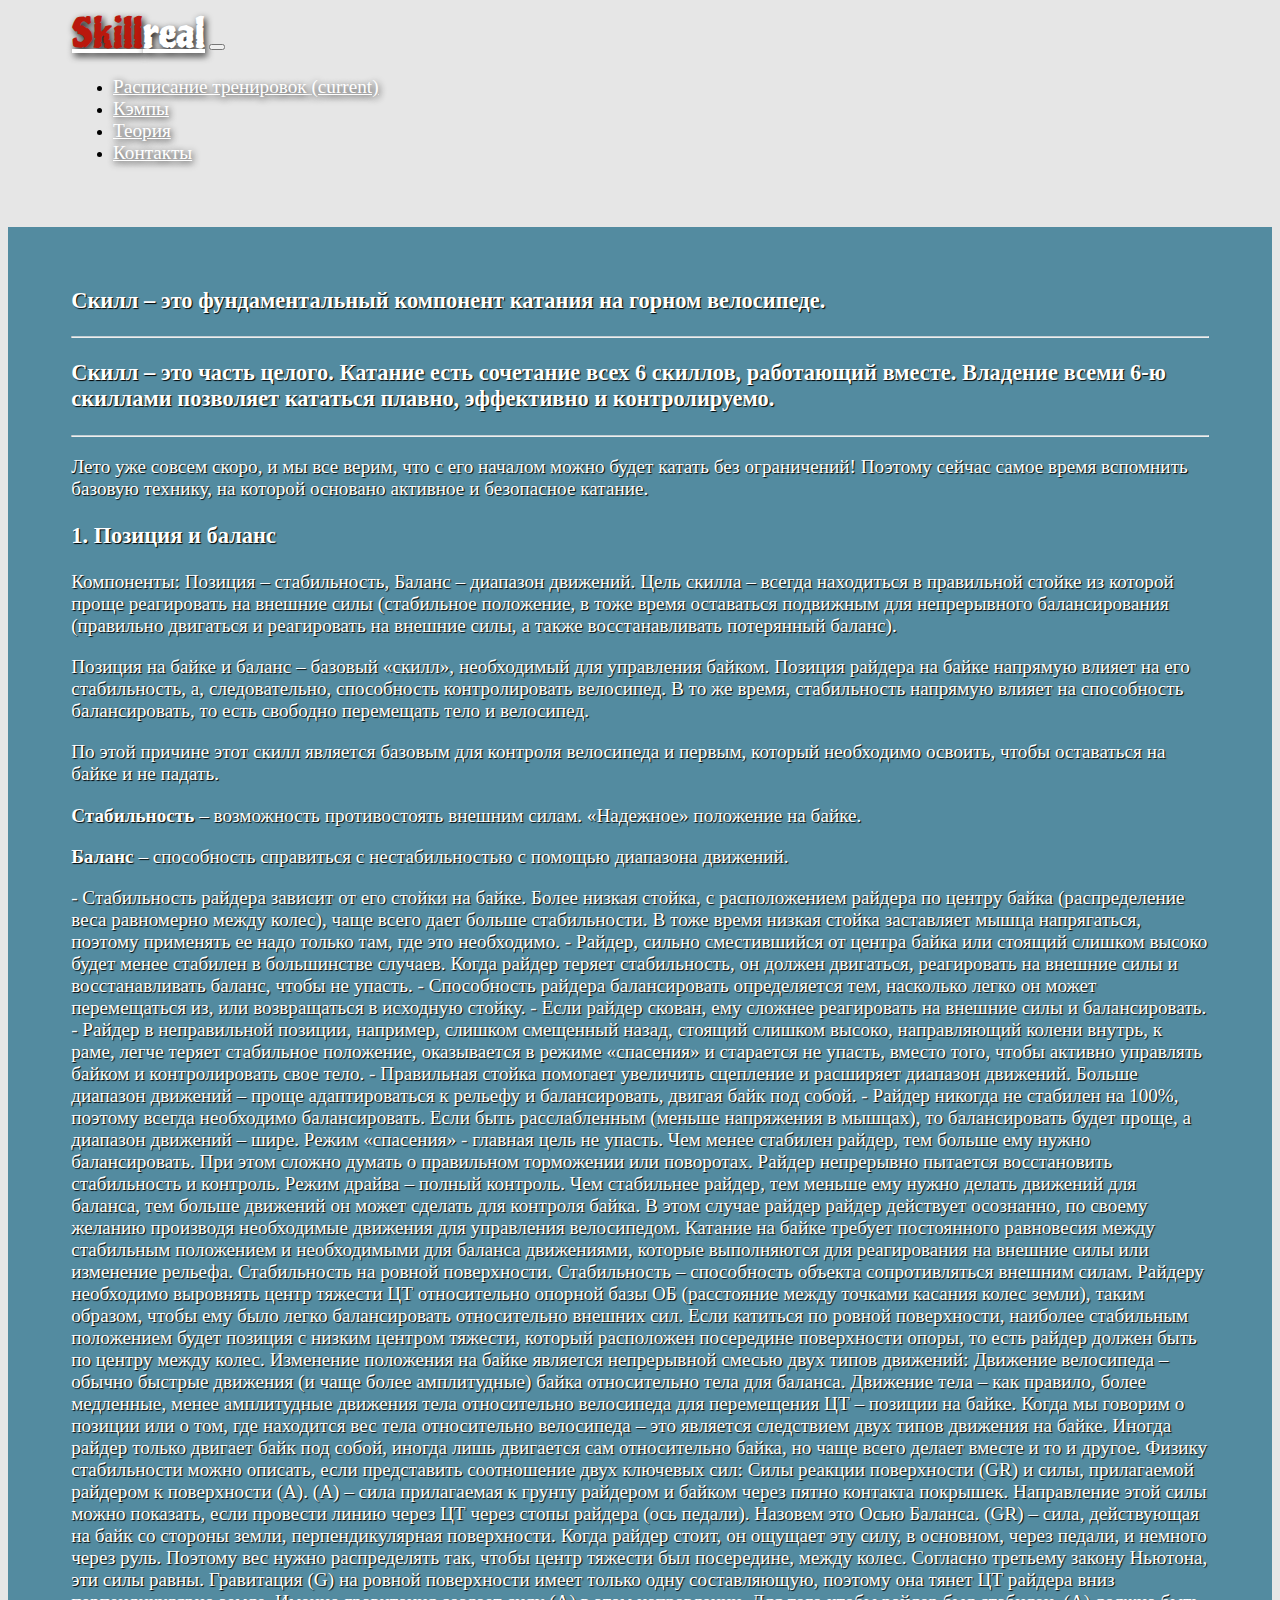
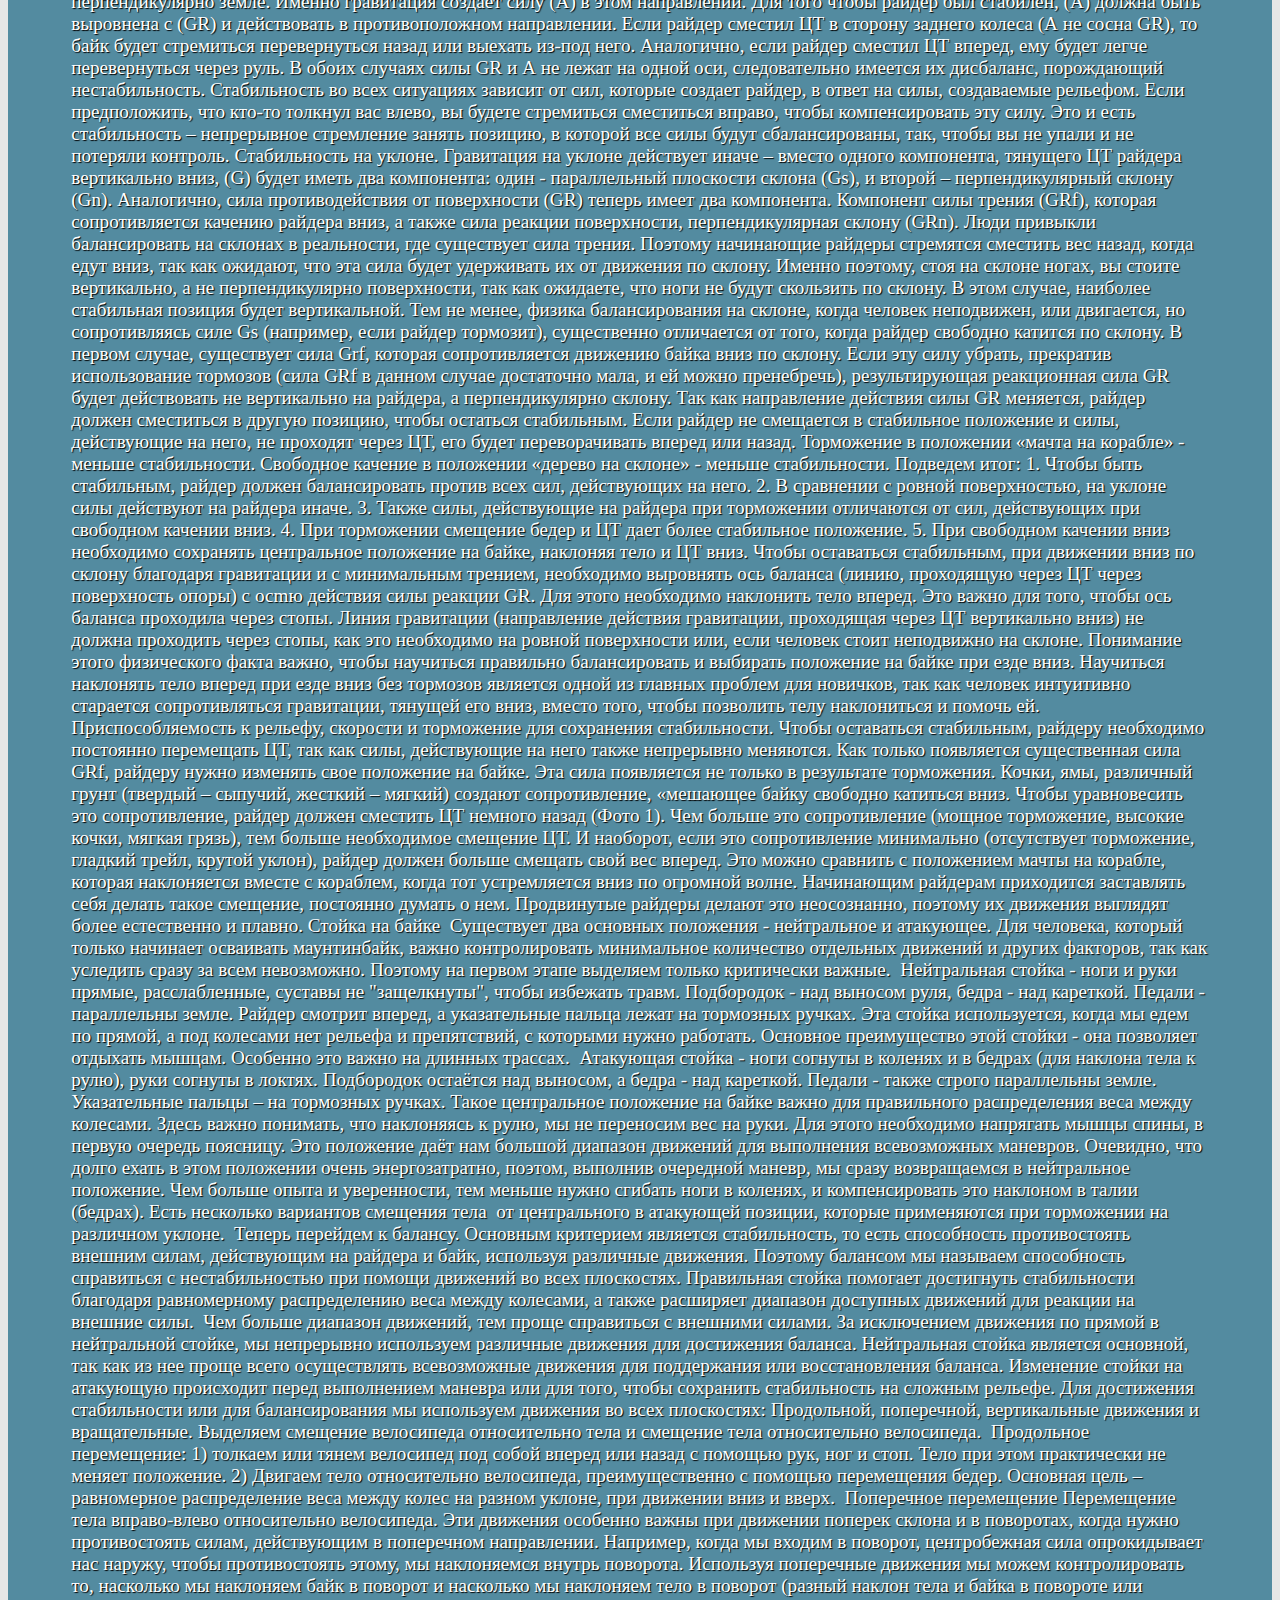
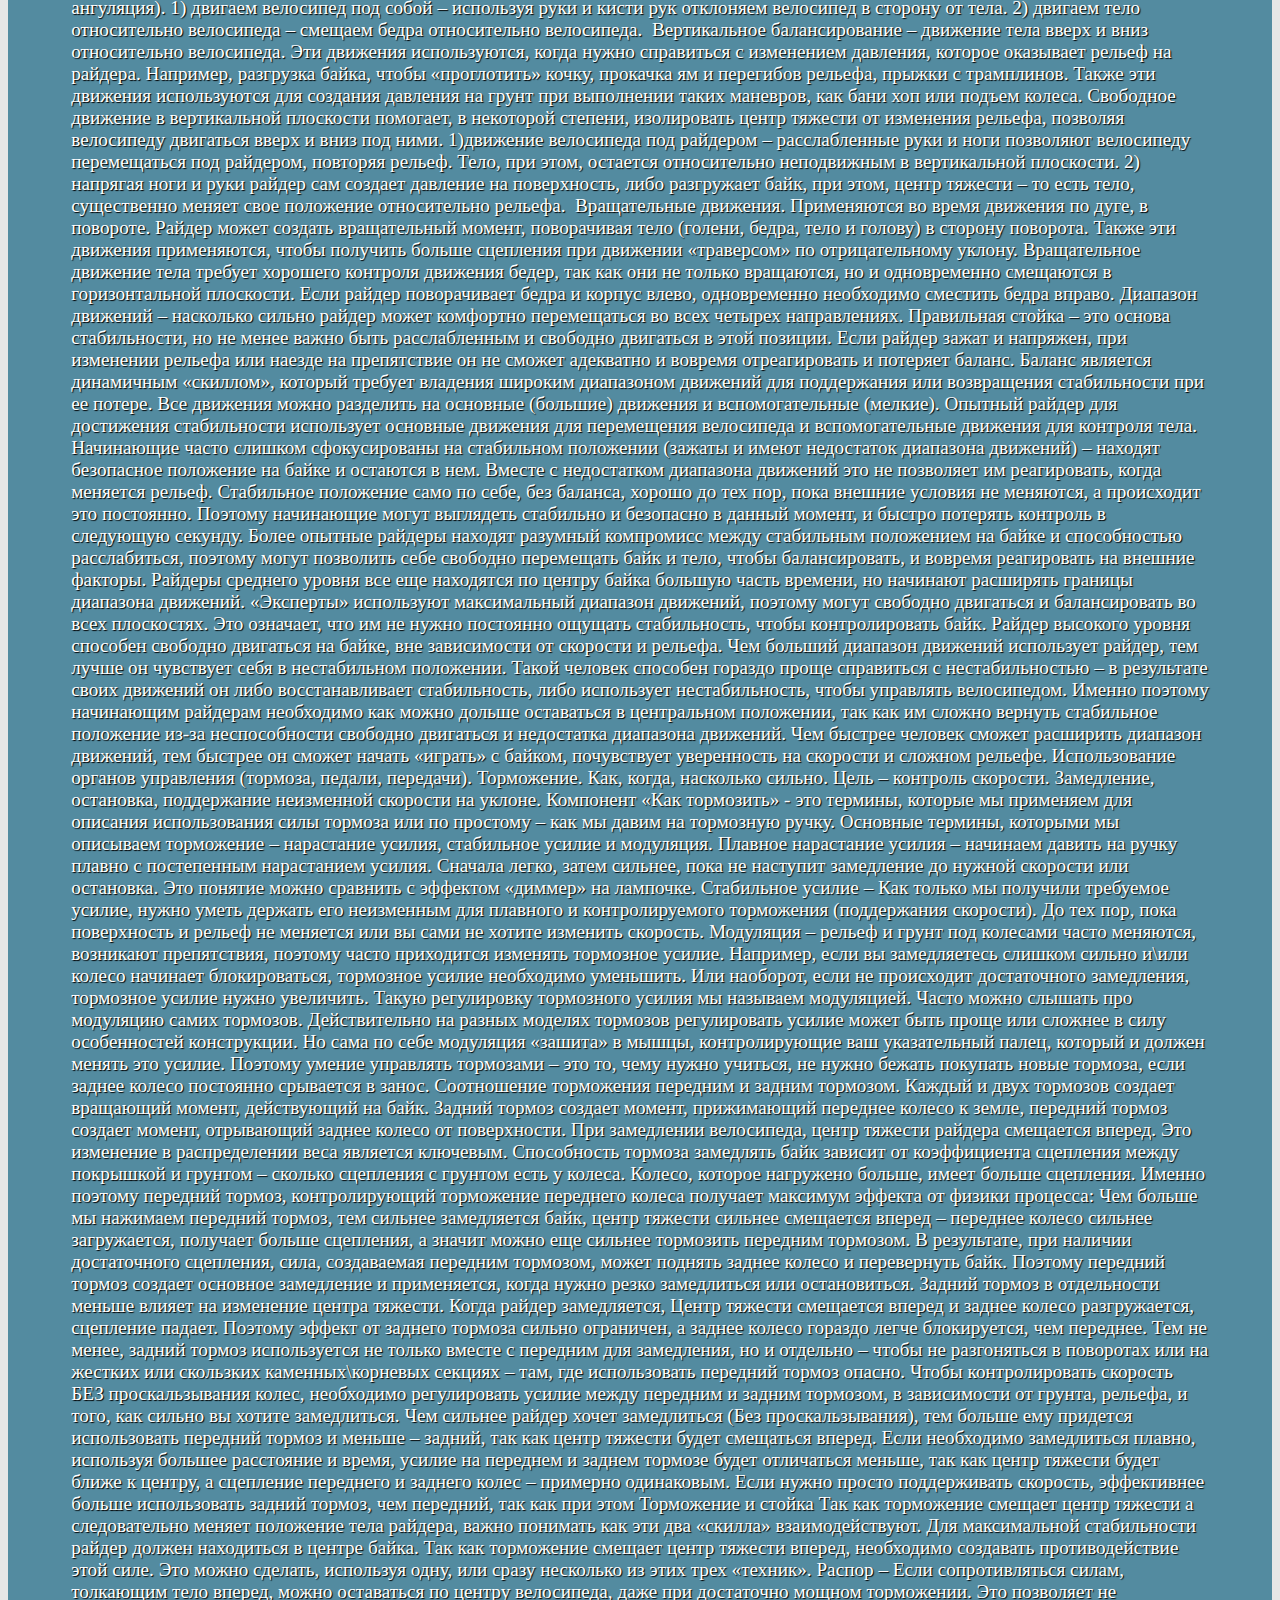
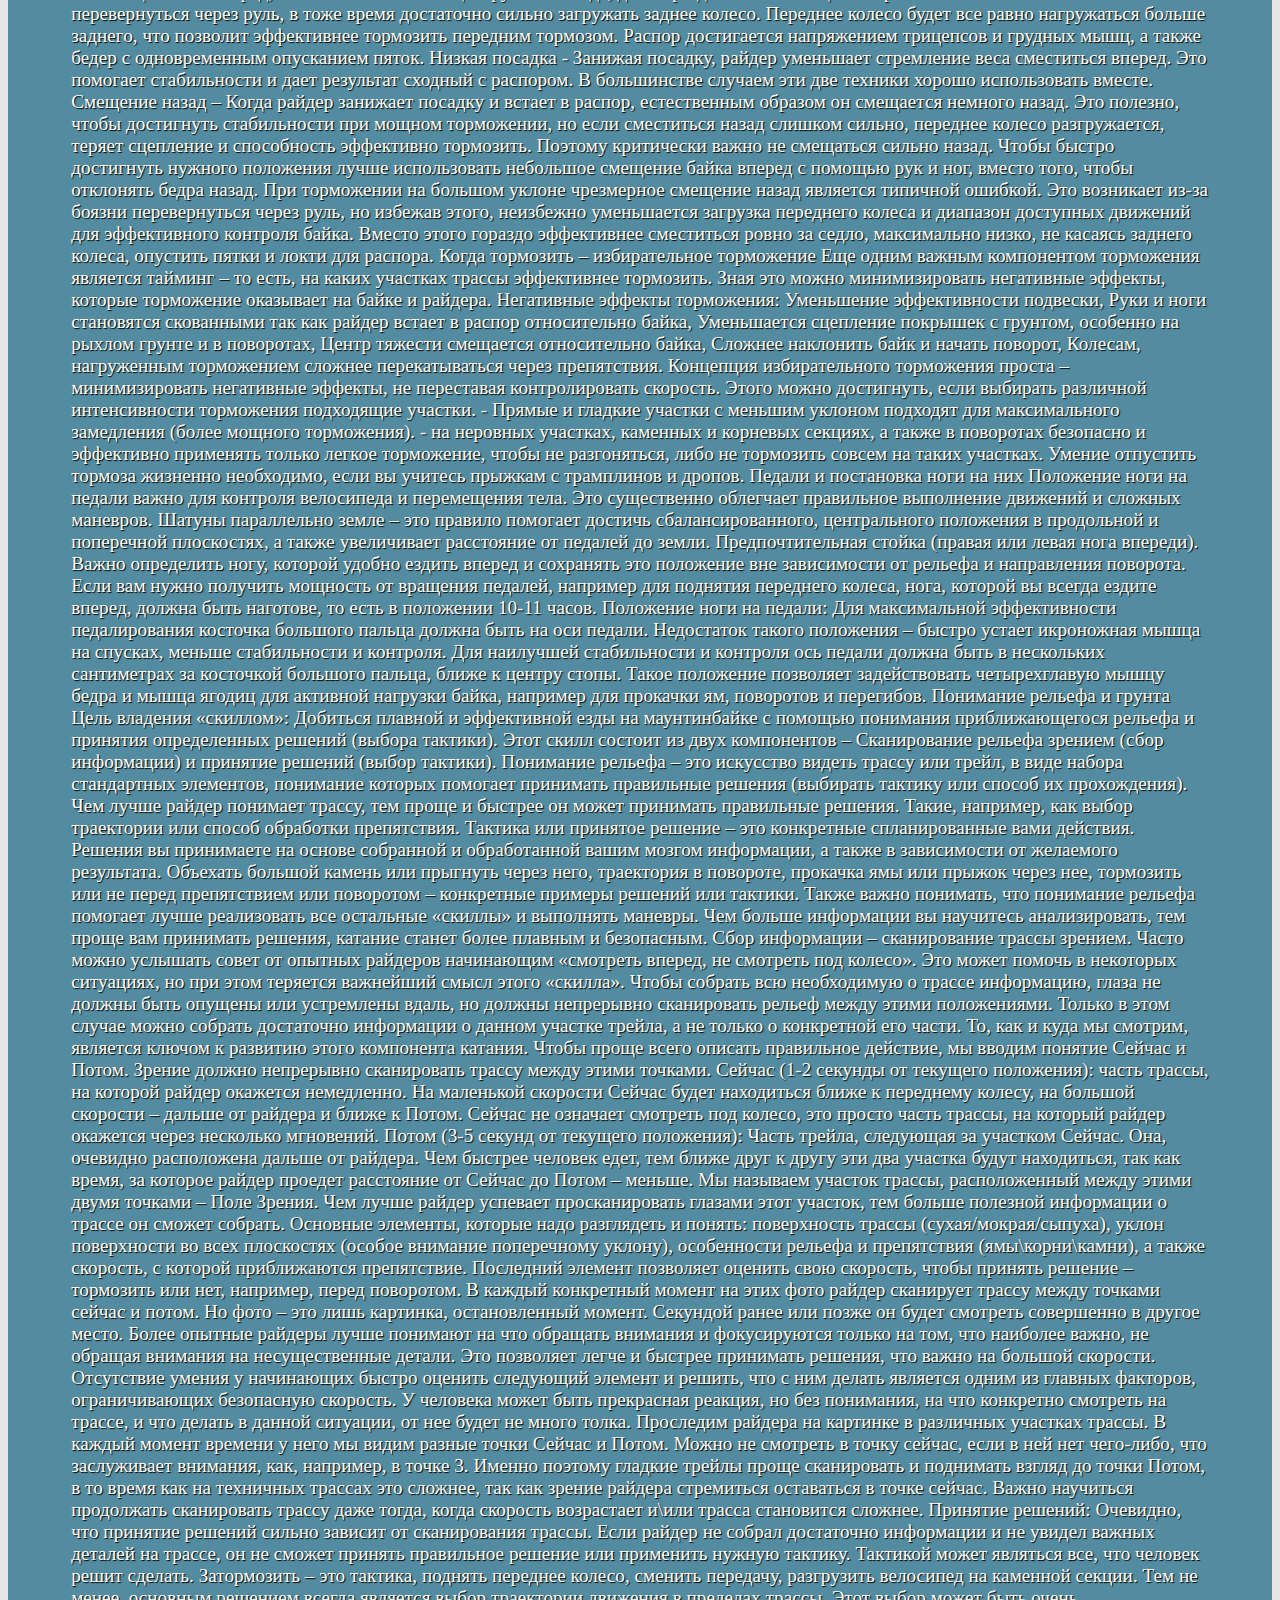
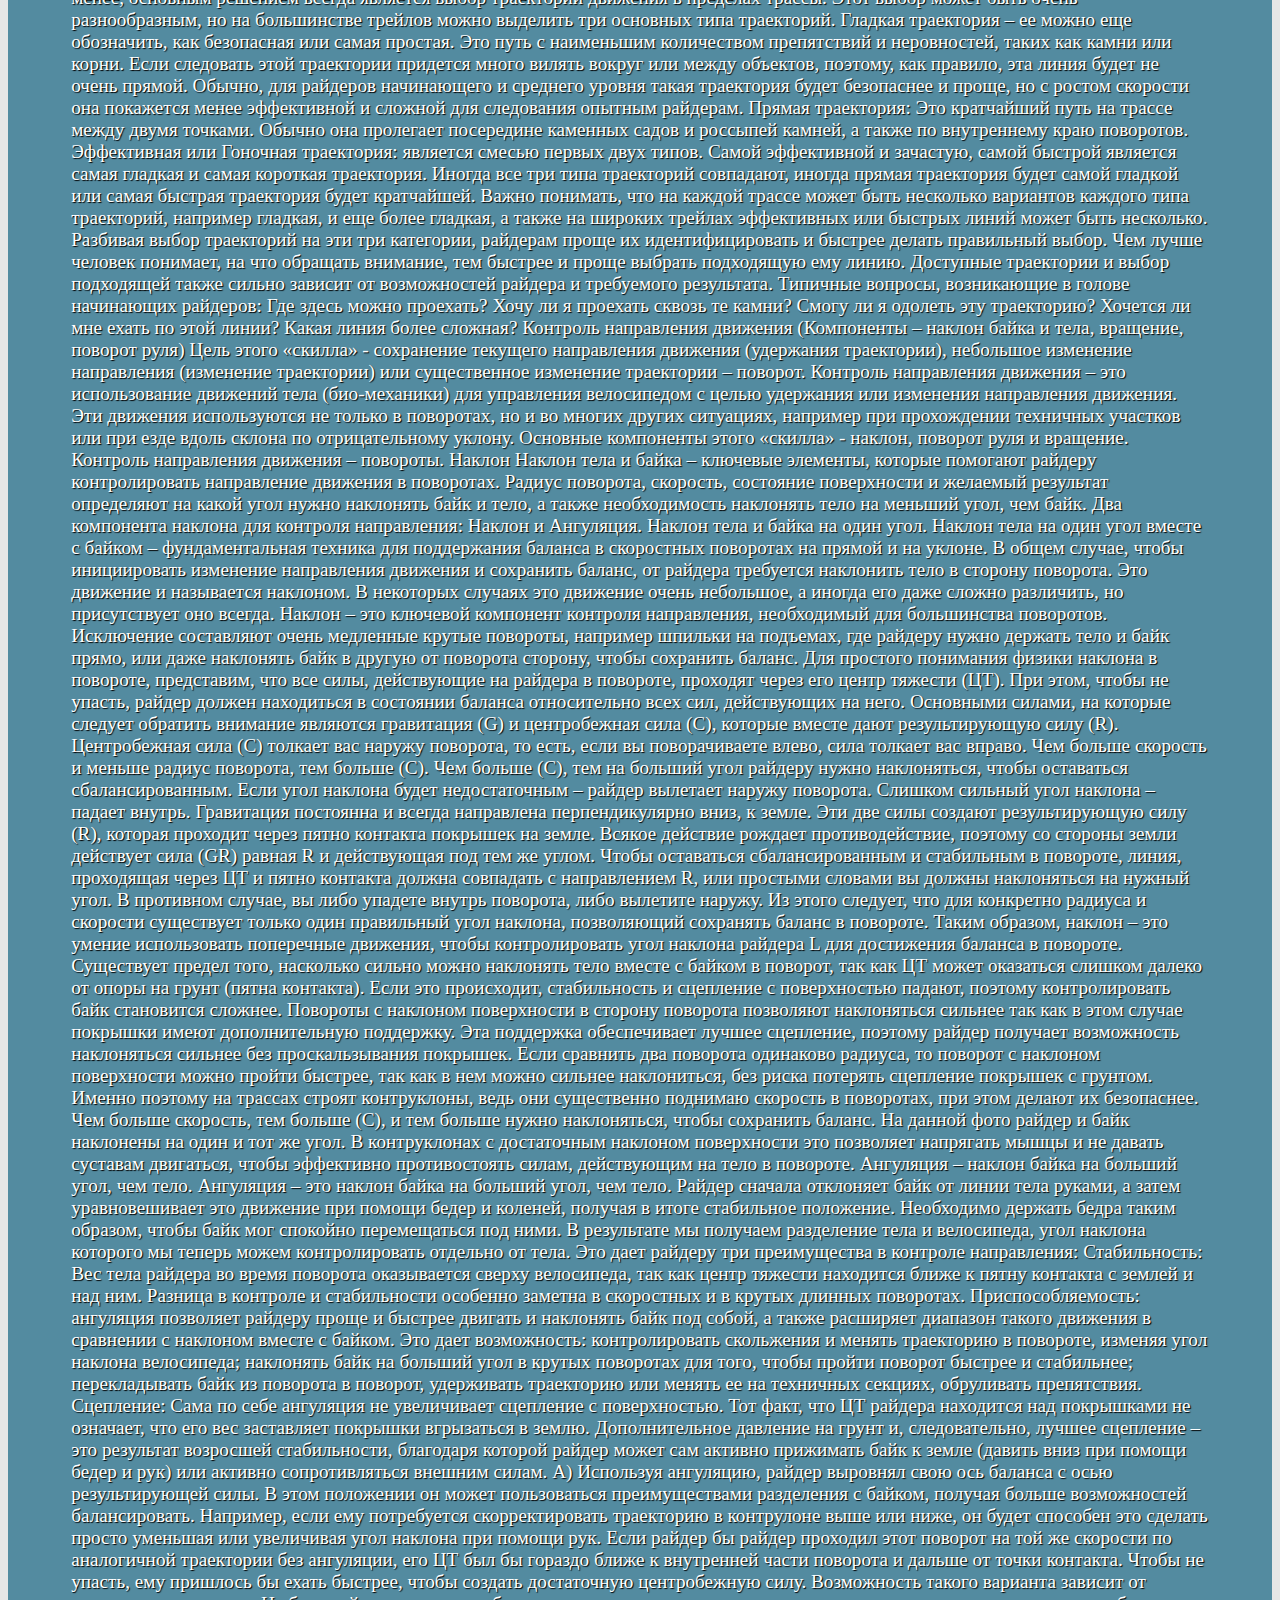
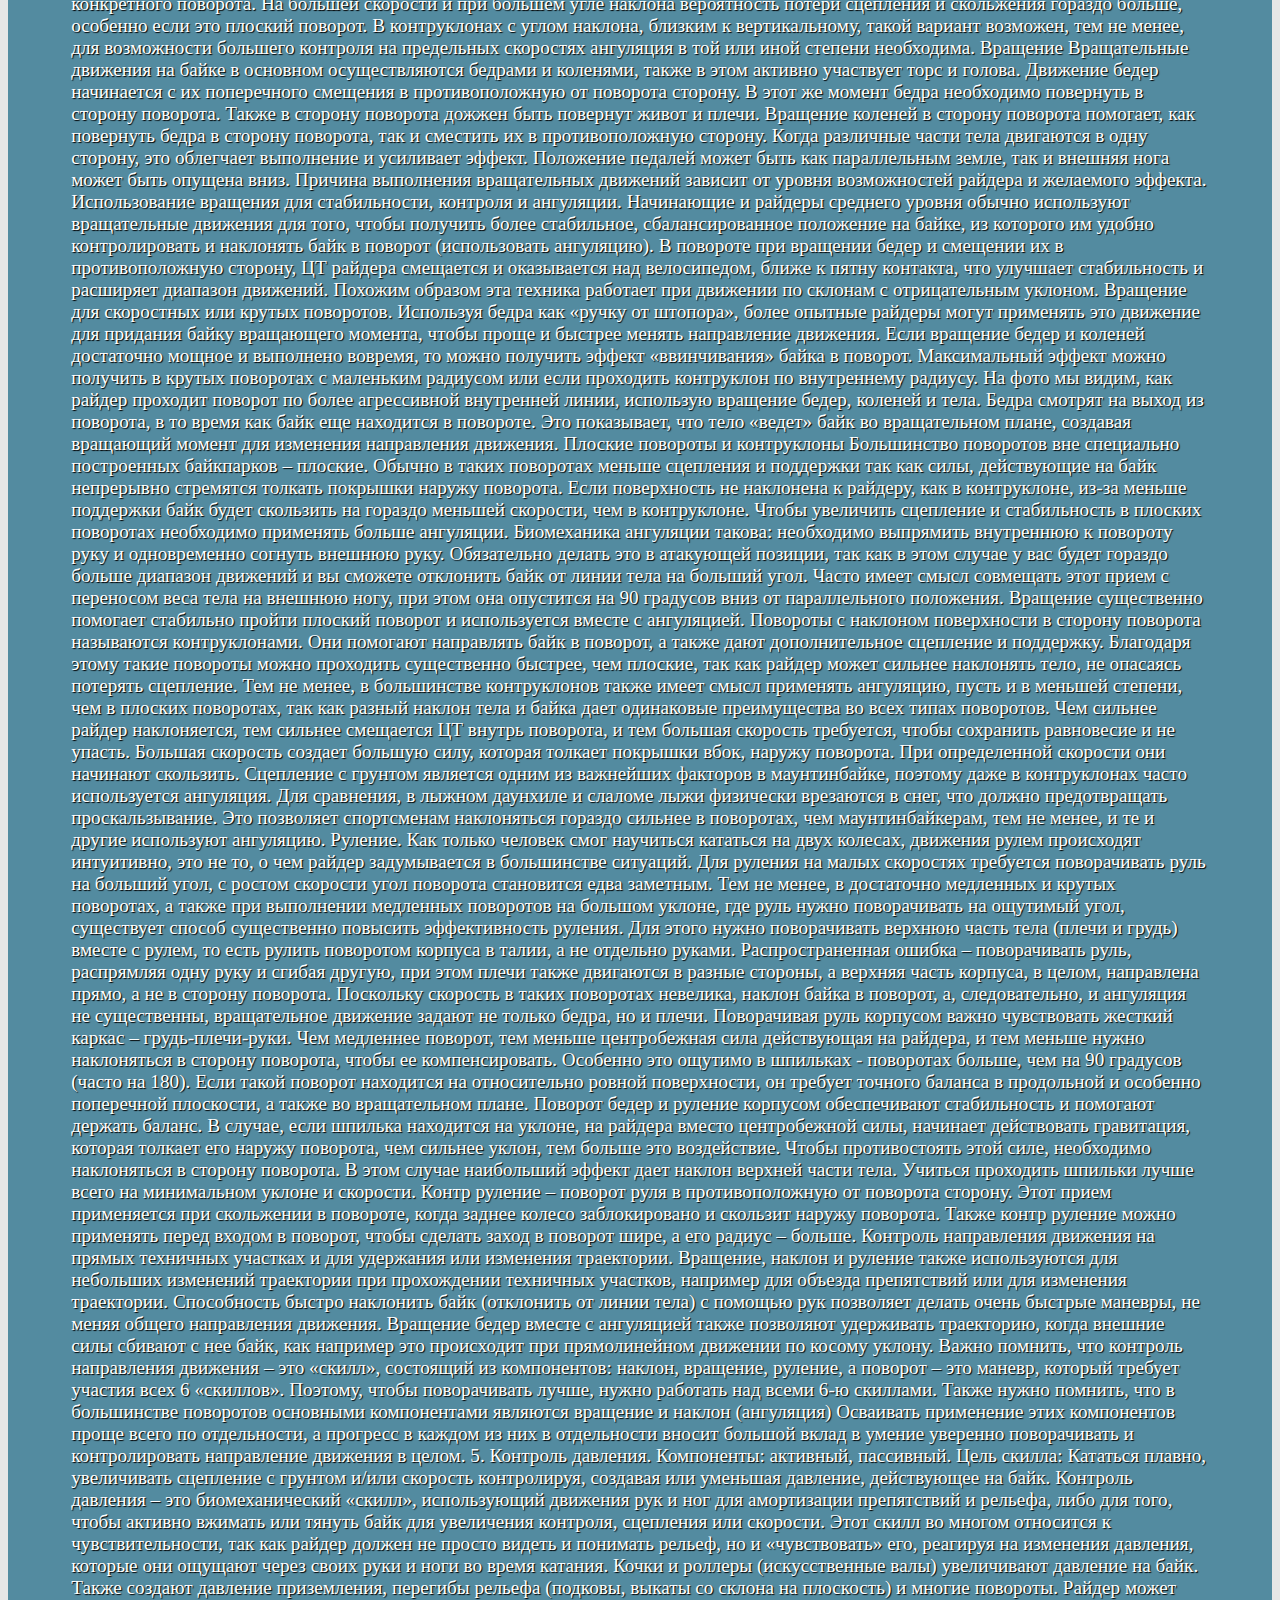
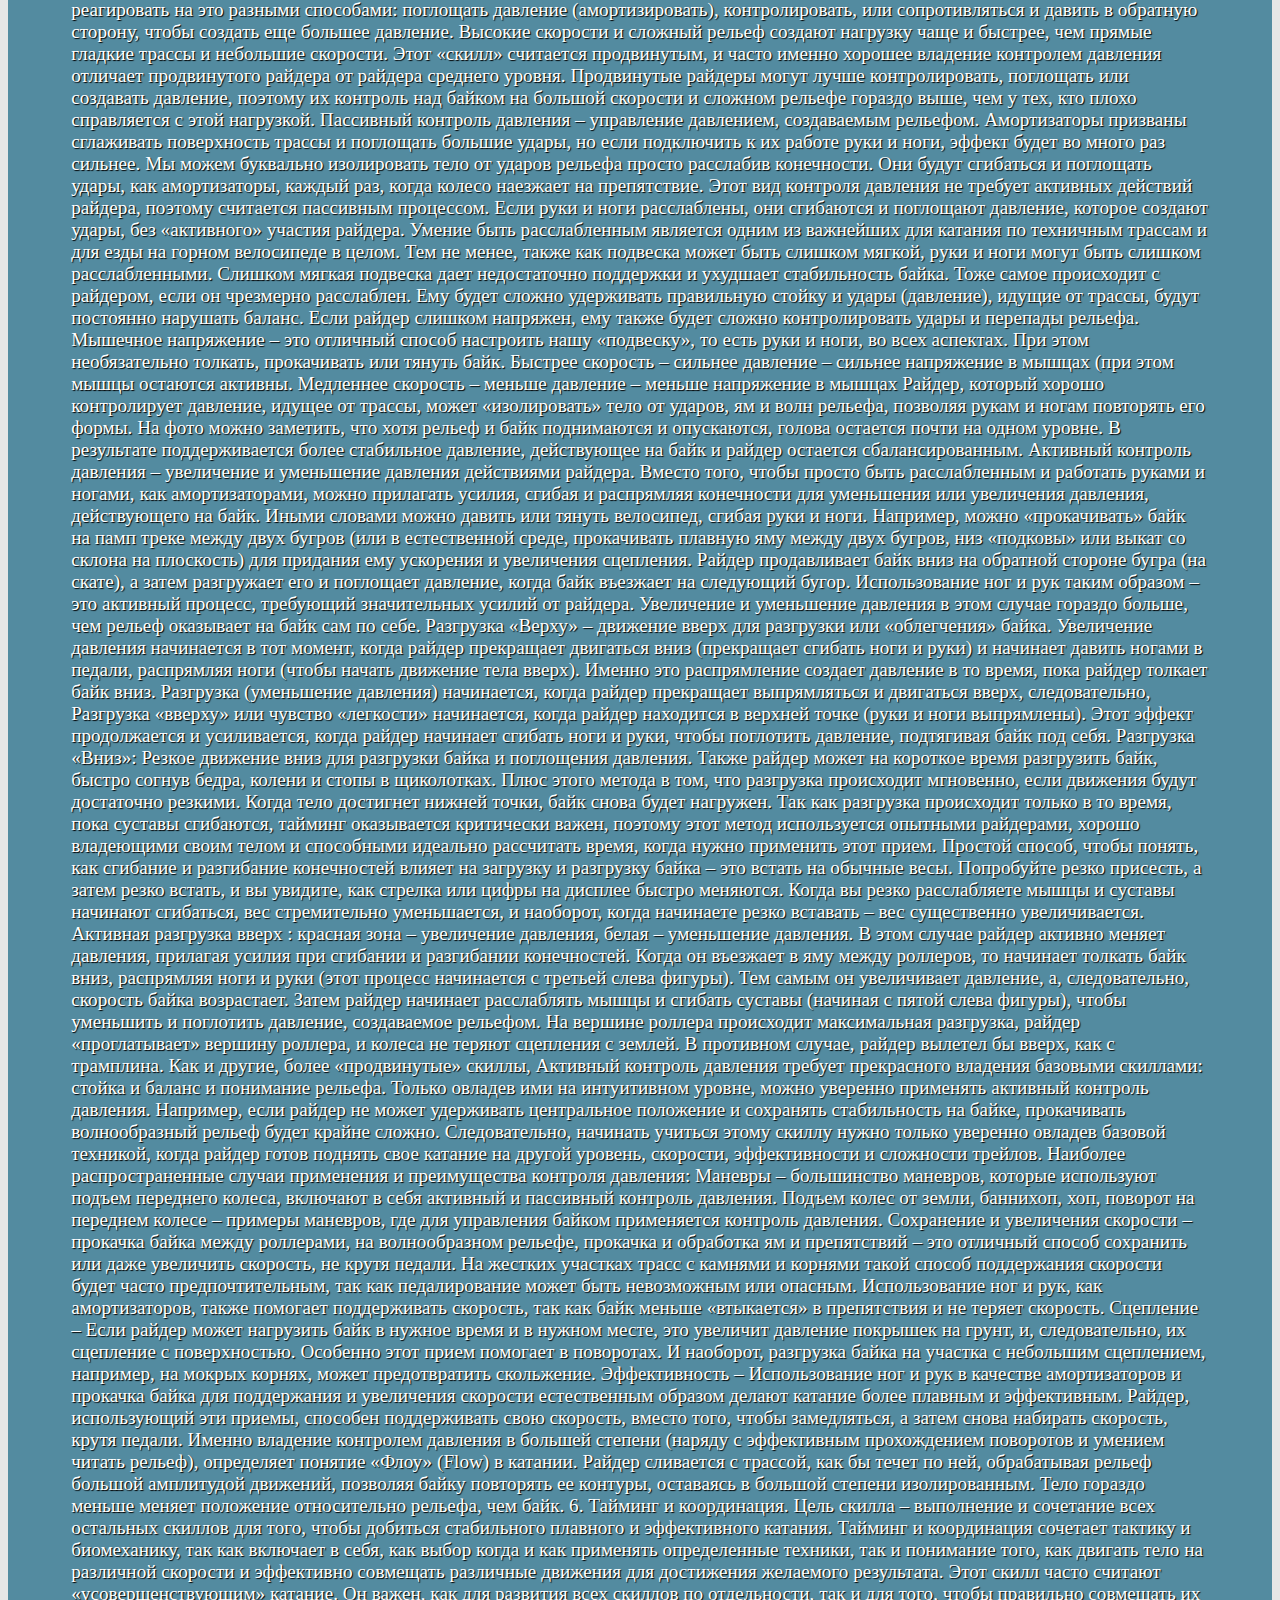
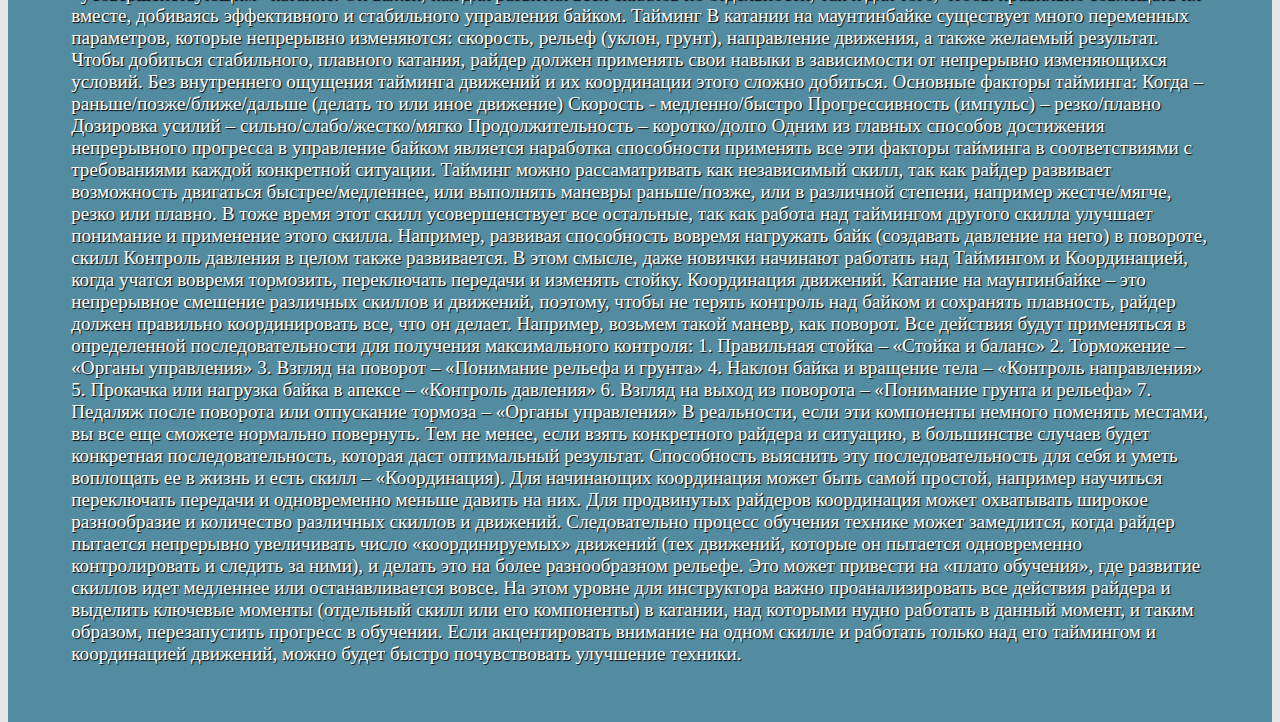
<file: theory.html>
<!DOCTYPE html>
<html lang="en">
<head>
    <meta charset="UTF-8">
    <meta name="viewport" content="width=device-width, initial-scale=1.0">
    <meta http-equiv="X-UA-Compatible" content="ie=edge">
    <link rel="stylesheet" href="https://stackpath.bootstrapcdn.com/bootstrap/4.1.3/css/bootstrap.min.css" integrity="sha384-MCw98/SFnGE8fJT3GXwEOngsV7Zt27NXFoaoApmYm81iuXoPkFOJwJ8ERdknLPMO"
    crossorigin="anonymous">
    <link rel="stylesheet" href="style.css">
    <link href="https://fonts.googleapis.com/css2?family=Piedra&display=swap" rel="stylesheet">
    <link href="https://fonts.googleapis.com/css2?family=Russo+One&display=swap" rel="stylesheet">
    <title>Не за хлебом</title>
</head>
<body>

    <nav class="navbar navbar-expand-lg navbar-light bg-light sticky-top">
        <a class="navbar-brand" href="index.html"><span>Skill</span>real</a>
        <button class="navbar-toggler" type="button" data-toggle="collapse" data-target="#navbarSupportedContent" aria-controls="navbarSupportedContent" aria-expanded="false" aria-label="Toggle navigation">
          <span class="navbar-toggler-icon"></span>
        </button>
      
        <div class="collapse navbar-collapse" id="navbarSupportedContent">
            <ul class="navbar-nav mr-auto">
                <li class="nav-item active">
                  <a class="nav-link" href="sced.html">Расписание тренировок <span class="sr-only">(current)</span></a>
                </li>
                <li class="nav-item active">
                  <a class="nav-link disabled" href="camps.html">Кэмпы</a>
                </li>
                <li class="nav-item active">
                  <a class="nav-link" href="theory.html">Теория</a>
                </li>
                <li class="nav-item active">
                  <a class="nav-link" href="contacts.html">Контакты</a>
                </li>
               </ul>
              
             
           
          
        </div>
      </nav>
   

    <!-- <h1><span>НЕ</span>  за хлебом</h1> -->
    <div class="container">
    <div class="text">
     
        
 
 
<h3>
Скилл – это фундаментальный компонент катания на горном велосипеде.</h3 >
<hr>
<h3>Скилл – это часть целого. Катание есть сочетание всех 6 скиллов, работающий вместе. Владение всеми 6-ю скиллами позволяет кататься плавно, эффективно и контролируемо.</h3>
<hr>
<p>
Лето уже совсем скоро, и мы все верим, что с его началом можно будет катать без ограничений! Поэтому сейчас самое время вспомнить базовую технику, на которой основано активное и безопасное катание. 
 </p>
<h3>1. Позиция и баланс</h3>
    <p>
Компоненты: Позиция – стабильность, Баланс – диапазон движений.
Цель скилла – всегда находиться в правильной стойке из которой проще реагировать на внешние силы (стабильное положение, в тоже время оставаться подвижным для непрерывного балансирования (правильно двигаться и реагировать на внешние силы, а также восстанавливать потерянный баланс).</p>
<p>
Позиция на байке и баланс – базовый «скилл», необходимый для управления байком. Позиция райдера на байке напрямую влияет на его стабильность, а, следовательно, способность контролировать велосипед. В то же время, стабильность напрямую влияет на способность балансировать, то есть свободно перемещать тело и велосипед.</p>
<p>
По этой причине этот скилл является базовым для контроля велосипеда и первым, который необходимо освоить, чтобы оставаться на байке и не падать.</p> 
<p>
<strong> Стабильность</strong> – возможность противостоять внешним силам. «Надежное» положение на байке.</p>
<p><strong> Баланс</strong> – способность справиться с нестабильностью с помощью диапазона движений.</p>

- Стабильность райдера зависит от его стойки на байке. Более низкая стойка, с расположением райдера по центру байка (распределение веса равномерно между колес), чаще всего дает больше стабильности. В тоже время низкая стойка заставляет мышца напрягаться, поэтому применять ее надо только там, где это необходимо.
- Райдер, сильно сместившийся от центра байка или стоящий слишком высоко будет менее стабилен в большинстве случаев.
Когда райдер теряет стабильность, он должен двигаться, реагировать на внешние силы и восстанавливать баланс, чтобы не упасть.
- Способность райдера балансировать определяется тем, насколько легко он может перемещаться из, или возвращаться в исходную стойку.
- Если райдер скован, ему сложнее реагировать на внешние силы и балансировать.
- Райдер в неправильной позиции, например, слишком смещенный назад, стоящий слишком высоко, направляющий колени внутрь, к раме, легче теряет стабильное положение, оказывается в режиме «спасения» и старается не упасть, вместо того, чтобы активно управлять байком и контролировать свое тело.
- Правильная стойка помогает увеличить сцепление и расширяет диапазон движений. Больше диапазон движений – проще адаптироваться к рельефу и балансировать, двигая байк под собой.
- Райдер никогда не стабилен на 100%, поэтому всегда необходимо балансировать. Если быть расслабленным (меньше напряжения в мышцах), то балансировать будет проще, а диапазон движений – шире.
Режим «спасения» - главная цель не упасть.
Чем менее стабилен райдер, тем больше ему нужно балансировать. При этом сложно думать о правильном торможении или поворотах. Райдер непрерывно пытается восстановить стабильность и контроль.
Режим драйва – полный контроль.
Чем стабильнее райдер, тем меньше ему нужно делать движений для баланса, тем больше движений он может сделать для контроля байка.  В этом случае райдер райдер действует осознанно, по своему желанию производя  необходимые движения для управления велосипедом.
Катание на байке требует постоянного равновесия между стабильным положением и необходимыми для баланса движениями, которые выполняются для реагирования на внешние силы или изменение рельефа.

Стабильность на ровной поверхности.
Стабильность – способность объекта сопротивляться внешним силам. Райдеру необходимо выровнять центр тяжести ЦТ относительно опорной базы ОБ (расстояние между точками касания колес земли), таким образом, чтобы ему было легко балансировать относительно внешних сил. Если катиться по ровной поверхности, наиболее стабильным положением будет позиция с низким центром тяжести, который расположен посередине поверхности опоры, то есть райдер должен быть по центру между колес.
Изменение положения на байке является непрерывной смесью двух типов движений:
Движение велосипеда – обычно быстрые движения (и чаще более амплитудные) байка относительно тела для баланса.
Движение тела – как правило, более медленные, менее амплитудные движения тела относительно велосипеда для перемещения ЦТ – позиции на байке.
Когда мы говорим о позиции или о том, где находится вес тела относительно велосипеда – это является следствием двух типов движения на байке. Иногда райдер только двигает байк под собой, иногда лишь двигается сам относительно байка, но чаще всего делает вместе и то и другое. Физику стабильности можно описать, если представить соотношение двух ключевых сил: Силы реакции поверхности (GR) и силы, прилагаемой райдером к поверхности (A).
 (А) – сила прилагаемая к грунту райдером и байком через пятно контакта покрышек. Направление этой силы можно показать, если провести линию через ЦТ через стопы райдера (ось педали). Назовем это Осью Баланса.
 (GR) – сила, действующая на байк со стороны земли, перпендикулярная поверхности. Когда райдер стоит, он ощущает эту силу, в основном, через педали, и немного через руль. Поэтому вес нужно распределять так, чтобы центр тяжести был посередине, между колес. 
Согласно третьему закону Ньютона, эти силы равны.
Гравитация (G) на ровной поверхности имеет только одну составляющую, поэтому она тянет ЦТ райдера вниз перпендикулярно земле. Именно гравитация создает силу (A) в этом направлении. Для того чтобы райдер был стабилен, (А) должна быть выровнена с (GR) и действовать в противоположном направлении.
Если райдер сместил ЦТ в сторону заднего колеса (А не сосна GR), то байк будет стремиться перевернуться назад или выехать из-под него. Аналогично, если райдер сместил ЦТ вперед, ему будет легче перевернуться через руль. В обоих случаях силы GR и А не лежат на одной оси, следовательно имеется их дисбаланс, порождающий нестабильность.
Стабильность во всех ситуациях зависит от сил, которые создает райдер, в ответ на силы, создаваемые рельефом. Если предположить, что кто-то толкнул вас влево, вы будете стремиться сместиться вправо, чтобы компенсировать эту силу. Это и есть стабильность – непрерывное стремление занять позицию, в которой все силы будут сбалансированы, так, чтобы вы не упали и не потеряли контроль.
Стабильность на уклоне.
Гравитация на уклоне действует иначе – вместо одного компонента, тянущего ЦТ райдера вертикально вниз, (G) будет иметь два компонента: один -  параллельный плоскости склона (Gs), и второй – перпендикулярный склону (Gn).
Аналогично, сила противодействия от поверхности (GR) теперь имеет два компонента. Компонент силы трения (GRf), которая сопротивляется качению райдера вниз, а также сила реакции поверхности, перпендикулярная склону (GRn). 
Люди привыкли балансировать на склонах в реальности, где существует сила трения. Поэтому начинающие райдеры стремятся сместить вес назад, когда едут вниз, так как ожидают, что эта сила будет удерживать их от движения по склону. Именно поэтому, стоя на склоне ногах, вы стоите вертикально, а не перпендикулярно поверхности, так как ожидаете, что ноги не будут скользить по склону. В этом случае, наиболее стабильная позиция будет вертикальной.
Тем не менее, физика балансирования на склоне, когда человек неподвижен, или двигается, но сопротивляясь силе Gs (например, если райдер тормозит), существенно отличается от того, когда райдер свободно катится по склону.
В первом случае, существует сила Grf, которая сопротивляется движению байка вниз по склону. Если эту силу убрать, прекратив использование тормозов (сила GRf в данном случае достаточно мала, и ей можно пренебречь), результирующая реакционная сила GR будет действовать не вертикально на райдера, а перпендикулярно склону. Так как направление действия силы GR меняется, райдер должен сместиться в другую позицию, чтобы остаться стабильным.

Если райдер не смещается в стабильное положение и силы, действующие на него, не проходят через ЦТ, его будет переворачивать вперед или назад. Торможение в положении «мачта на корабле» - меньше стабильности. Свободное качение в положении «дерево на склоне» - меньше стабильности.
Подведем итог:
1. Чтобы быть стабильным, райдер должен балансировать против всех сил, действующих на него.
2. В сравнении с ровной поверхностью, на уклоне силы действуют на райдера иначе.
3. Также силы, действующие на райдера при торможении отличаются от сил, действующих при свободном качении вниз.
4. При торможении смещение бедер и ЦТ дает более стабильное положение.
5. При свободном качении вниз необходимо сохранять центральное положение на байке, наклоняя тело и ЦТ вниз.
Чтобы оставаться стабильным, при движении вниз по склону благодаря гравитации и с минимальным трением, необходимо выровнять ось баланса (линию, проходящую через ЦТ через поверхность опоры) с осmю действия силы реакции GR. Для этого необходимо наклонить тело вперед.
Это важно для того, чтобы ось баланса проходила через стопы. Линия гравитации (направление действия гравитации, проходящая через ЦТ вертикально вниз) не должна проходить через стопы, как это необходимо на ровной поверхности или, если человек стоит неподвижно на склоне. Понимание этого физического факта важно, чтобы научиться правильно балансировать и выбирать положение на байке при езде вниз.
Научиться наклонять тело вперед при езде вниз без тормозов является одной из главных проблем для новичков, так как человек интуитивно старается сопротивляться гравитации, тянущей его вниз, вместо того, чтобы позволить телу наклониться и помочь ей.
Приспособляемость к рельефу, скорости и торможение для сохранения стабильности.
Чтобы оставаться стабильным, райдеру необходимо постоянно перемещать ЦТ, так как силы, действующие на него также непрерывно меняются. Как только появляется существенная сила GRf, райдеру нужно изменять свое положение на байке. Эта сила появляется не только в результате торможения. Кочки, ямы, различный грунт (твердый – сыпучий, жесткий – мягкий) создают сопротивление, «мешающее байку свободно катиться вниз.
Чтобы уравновесить это сопротивление, райдер должен сместить ЦТ немного назад (Фото 1). Чем больше это сопротивление (мощное торможение, высокие кочки, мягкая грязь), тем больше необходимое смещение ЦТ. И наоборот, если это сопротивление минимально (отсутствует торможение, гладкий трейл, крутой уклон), райдер должен больше смещать свой вес вперед. Это можно сравнить с положением мачты на корабле, которая наклоняется вместе с кораблем, когда тот устремляется вниз по огромной волне. Начинающим райдерам приходится заставлять себя делать такое смещение, постоянно думать о нем. Продвинутые райдеры делают это неосознанно, поэтому их движения выглядят более естественно и плавно.
Стойка на байке
 Существует два основных положения - нейтральное и атакующее. Для человека, который только начинает осваивать маунтинбайк, важно контролировать минимальное количество отдельных движений и других факторов, так как уследить сразу за всем невозможно. Поэтому на первом этапе выделяем только критически важные.
 Нейтральная стойка - ноги и руки прямые, расслабленные, суставы не "защелкнуты", чтобы избежать травм. Подбородок - над выносом руля, бедра - над кареткой. Педали - параллельны земле. Райдер смотрит вперед, а указательные пальца лежат на тормозных ручках. Эта стойка используется, когда мы едем по прямой, а под колесами нет рельефа и препятствий, с которыми нужно работать. Основное преимущество этой стойки - она позволяет отдыхать мышцам. Особенно это важно на длинных трассах.
 Атакующая стойка - ноги согнуты в коленях и в бедрах (для наклона тела к рулю), руки согнуты в локтях. Подбородок остаётся над выносом, а бедра - над кареткой. Педали - также строго параллельны земле. Указательные пальцы – на тормозных ручках. Такое центральное положение на байке важно для правильного распределения веса между колесами. Здесь важно понимать, что наклоняясь к рулю, мы не переносим вес на руки. Для этого необходимо напрягать мышцы спины, в первую очередь поясницу. Это положение даёт нам большой диапазон движений для выполнения всевозможных маневров. Очевидно, что долго ехать в этом положении очень энергозатратно, поэтом, выполнив очередной маневр, мы сразу возвращаемся в нейтральное положение. Чем больше опыта и уверенности, тем меньше нужно сгибать ноги в коленях, и компенсировать это наклоном в талии (бедрах). Есть несколько вариантов смещения тела  от центрального в атакующей позиции, которые применяются при торможении на различном уклоне.
 Теперь перейдем к балансу. Основным критерием является стабильность, то есть способность противостоять внешним силам, действующим на райдера и байк, используя различные движения. Поэтому балансом мы называем способность справиться с нестабильностью при помощи движений во всех плоскостях. Правильная стойка помогает достигнуть стабильности благодаря равномерному распределению веса между колесами, а также расширяет диапазон доступных движений для реакции на внешние силы.  Чем больше диапазон движений, тем проще справиться с внешними силами. За исключением движения по прямой в нейтральной стойке, мы непрерывно используем различные движения для достижения баланса. Нейтральная стойка является основной, так как из нее проще всего осуществлять всевозможные движения для поддержания или восстановления баланса. Изменение стойки на атакующую происходит перед выполнением маневра или для того, чтобы сохранить стабильность на сложным рельефе.
Для достижения стабильности или для балансирования мы используем движения во всех плоскостях: Продольной, поперечной, вертикальные движения и вращательные. Выделяем смещение велосипеда относительно тела и смещение тела относительно велосипеда.
 Продольное перемещение: 1) толкаем или тянем велосипед под собой вперед или назад с помощью рук, ног и стоп. Тело при этом практически не меняет положение. 2) Двигаем тело относительно велосипеда, преимущественно с помощью перемещения бедер. Основная цель – равномерное распределение веса между колес на разном уклоне, при движении вниз и вверх.
 Поперечное перемещение
Перемещение тела вправо-влево относительно велосипеда. Эти движения особенно важны при движении поперек склона и в поворотах, когда нужно противостоять силам, действующим в поперечном направлении. Например, когда мы входим в поворот, центробежная сила опрокидывает нас наружу, чтобы противостоять этому, мы наклоняемся внутрь поворота. Используя поперечные движения мы можем контролировать то,  насколько мы наклоняем байк в поворот и насколько мы наклоняем тело в поворот (разный наклон тела и байка в повороте или ангуляция). 1) двигаем велосипед под собой – используя руки и кисти рук отклоняем велосипед в сторону от тела. 2) двигаем тело относительно велосипеда – смещаем бедра относительно велосипеда.
 Вертикальное балансирование – движение тела вверх и вниз относительно велосипеда. Эти движения используются, когда нужно справиться с изменением давления, которое оказывает рельеф на райдера. Например, разгрузка байка, чтобы «проглотить» кочку, прокачка ям и перегибов рельефа, прыжки с трамплинов. Также эти движения используются для создания давления на грунт при выполнении таких маневров, как бани хоп или подъем колеса. Свободное движение в вертикальной плоскости помогает, в некоторой степени, изолировать центр тяжести от изменения рельефа, позволяя велосипеду двигаться вверх и вниз под ними. 1)движение велосипеда под райдером – расслабленные руки и ноги позволяют велосипеду перемещаться под райдером, повторяя рельеф. Тело, при этом, остается относительно неподвижным в вертикальной плоскости.  2) напрягая ноги и руки райдер сам создает давление на поверхность, либо разгружает байк, при этом, центр тяжести – то есть тело, существенно меняет свое положение относительно рельефа.
 Вращательные движения.
Применяются во время движения по дуге, в повороте. Райдер может создать вращательный момент, поворачивая тело (голени, бедра, тело и голову) в сторону поворота. Также эти движения применяются, чтобы получить больше сцепления при движении «траверсом» по отрицательному уклону. Вращательное движение тела требует хорошего контроля движения бедер, так как они не только вращаются, но и одновременно смещаются в горизонтальной плоскости. Если райдер поворачивает бедра и корпус влево, одновременно необходимо сместить бедра вправо.
Диапазон движений – насколько сильно райдер может комфортно перемещаться во всех четырех направлениях. Правильная стойка – это основа стабильности, но не менее важно быть расслабленным и свободно двигаться в этой позиции. Если райдер зажат и напряжен, при изменении рельефа или наезде на препятствие он не сможет адекватно и вовремя отреагировать и потеряет баланс. Баланс является динамичным «скиллом», который требует владения широким диапазоном движений для поддержания или возвращения стабильности при ее потере. 
Все движения можно разделить на основные (большие) движения и вспомогательные (мелкие). Опытный райдер для достижения стабильности использует основные движения для перемещения велосипеда и вспомогательные движения для контроля тела.
Начинающие часто слишком сфокусированы на стабильном положении (зажаты и имеют недостаток диапазона движений) – находят безопасное положение на байке и остаются в нем. Вместе с недостатком диапазона движений это не позволяет им реагировать, когда меняется рельеф. Стабильное положение само по себе, без баланса, хорошо до тех пор, пока внешние условия не меняются, а происходит это постоянно. Поэтому начинающие могут выглядеть стабильно и безопасно в данный момент, и быстро потерять контроль в следующую секунду. 
Более опытные райдеры находят разумный компромисс между стабильным положением на байке и  способностью расслабиться, поэтому могут позволить себе свободно перемещать байк и тело,  чтобы балансировать, и вовремя реагировать на внешние факторы. Райдеры среднего уровня все еще находятся по центру байка большую часть времени, но начинают расширять  границы диапазона движений.
«Эксперты» используют максимальный диапазон движений, поэтому могут свободно двигаться и балансировать во всех плоскостях. Это означает, что им не нужно постоянно ощущать стабильность, чтобы контролировать байк. Райдер высокого уровня способен свободно двигаться на байке, вне зависимости от скорости и рельефа.
Чем больший диапазон движений использует райдер, тем лучше он чувствует себя в нестабильном положении. Такой человек способен гораздо проще справиться с нестабильностью – в результате своих движений он либо восстанавливает стабильность, либо использует нестабильность, чтобы управлять велосипедом. Именно поэтому начинающим райдерам необходимо как можно дольше оставаться в центральном положении, так как им сложно вернуть стабильное положение из-за неспособности свободно двигаться и недостатка диапазона движений. Чем быстрее человек сможет расширить диапазон движений, тем быстрее он сможет начать «играть» с байком, почувствует уверенность на скорости и сложном рельефе.
Использование органов управления (тормоза, педали, передачи).
Торможение. Как, когда, насколько сильно.
Цель – контроль скорости. Замедление, остановка, поддержание неизменной скорости на уклоне.
Компонент «Как тормозить» - это термины, которые мы применяем для описания использования силы тормоза или по простому – как мы давим на тормозную ручку. Основные термины, которыми мы описываем торможение –  нарастание усилия, стабильное усилие и модуляция. 

Плавное нарастание усилия – начинаем давить на ручку плавно с постепенным нарастанием усилия. Сначала легко, затем сильнее, пока не наступит замедление до нужной скорости или остановка. Это понятие можно сравнить с эффектом «диммер» на лампочке. 
Стабильное усилие – Как только мы получили требуемое усилие, нужно уметь держать его неизменным для плавного и контролируемого торможения (поддержания скорости). До тех пор, пока поверхность и рельеф не меняется или вы сами не хотите изменить скорость.
Модуляция – рельеф и грунт под колесами часто меняются, возникают препятствия, поэтому часто приходится изменять тормозное усилие. Например, если вы замедляетесь слишком сильно и\или колесо начинает блокироваться, тормозное усилие необходимо уменьшить. Или наоборот, если не происходит достаточного замедления, тормозное усилие нужно увеличить. Такую регулировку тормозного усилия мы называем модуляцией.  Часто можно слышать про модуляцию самих тормозов. Действительно на разных моделях тормозов регулировать усилие может быть проще или сложнее в силу особенностей конструкции. Но сама по себе модуляция «зашита» в мышцы, контролирующие ваш указательный палец, который и должен менять это усилие. Поэтому умение управлять тормозами – это то, чему нужно учиться, не нужно бежать покупать новые тормоза, если заднее колесо постоянно срывается в занос.
Соотношение торможения передним и задним тормозом.
Каждый и двух тормозов создает вращающий момент, действующий на байк. Задний тормоз создает момент, прижимающий переднее колесо к земле, передний тормоз создает момент, отрывающий заднее колесо от поверхности. При замедлении велосипеда, центр тяжести райдера смещается вперед. Это изменение в распределении веса является ключевым. Способность тормоза замедлять байк зависит от коэффициента сцепления между покрышкой и грунтом – сколько сцепления с грунтом есть у колеса. Колесо, которое нагружено больше, имеет больше сцепления. 
Именно поэтому передний тормоз, контролирующий торможение переднего колеса получает максимум эффекта от физики процесса: Чем больше мы нажимаем передний тормоз, тем сильнее замедляется байк, центр тяжести сильнее смещается вперед – переднее колесо сильнее загружается, получает больше сцепления, а значит можно еще сильнее тормозить передним тормозом. В результате, при наличии достаточного сцепления, сила, создаваемая передним тормозом, может поднять заднее колесо и перевернуть байк. Поэтому передний тормоз создает основное замедление и применяется, когда нужно резко замедлиться или остановиться.
Задний тормоз в отдельности меньше влияет на изменение центра тяжести. Когда райдер замедляется, Центр тяжести смещается вперед и заднее колесо разгружается, сцепление падает. Поэтому эффект от заднего тормоза сильно ограничен, а заднее колесо гораздо легче блокируется, чем переднее. Тем не менее, задний тормоз используется не только вместе с передним для замедления, но и отдельно – чтобы не разгоняться в поворотах или на жестких или скользких каменных\корневых секциях – там, где использовать передний тормоз опасно. 

Чтобы контролировать скорость БЕЗ проскальзывания колес, необходимо регулировать усилие между передним и задним тормозом, в зависимости от грунта, рельефа, и того, как сильно вы хотите замедлиться. Чем сильнее райдер хочет замедлиться (Без проскальзывания), тем больше ему придется использовать передний тормоз и меньше – задний, так как центр тяжести будет смещаться вперед.  Если необходимо замедлиться плавно, используя большее расстояние и время, усилие на переднем и заднем тормозе будет отличаться меньше, так как центр тяжести будет ближе к центру, а сцепление переднего и заднего колес – примерно одинаковым. Если нужно просто поддерживать скорость, эффективнее больше использовать задний тормоз, чем передний, так как при этом
Торможение и стойка
Так как торможение смещает центр тяжести а следовательно меняет положение тела райдера, важно понимать как эти два «скилла» взаимодействуют. Для максимальной стабильности райдер должен находиться в центре байка. Так как торможение смещает центр тяжести вперед, необходимо создавать противодействие этой силе. Это можно сделать, используя одну, или сразу несколько из этих трех «техник».
Распор – Если сопротивляться силам, толкающим тело вперед, можно оставаться по центру велосипеда, даже при достаточно мощном торможении. Это позволяет не перевернуться через руль, в тоже время достаточно сильно загружать заднее колесо. Переднее колесо будет все равно нагружаться больше заднего, что позволит эффективнее тормозить передним тормозом. Распор достигается напряжением трицепсов и грудных мышц, а также бедер с одновременным опусканием пяток.
Низкая посадка - Занижая посадку, райдер уменьшает стремление веса сместиться вперед. Это помогает стабильности и дает результат сходный с распором. В большинстве случаем эти две техники хорошо использовать вместе.
Смещение назад – Когда райдер занижает посадку и встает в распор, естественным образом он смещается немного назад. Это полезно, чтобы достигнуть стабильности при мощном торможении, но если сместиться назад слишком сильно, переднее колесо разгружается, теряет сцепление и способность эффективно тормозить. Поэтому критически важно не смещаться сильно назад. Чтобы быстро достигнуть нужного положения лучше использовать небольшое смещение байка вперед с помощью рук и ног, вместо того, чтобы отклонять бедра назад. При торможении на большом уклоне чрезмерное смещение назад является типичной ошибкой. Это возникает из-за боязни перевернуться через руль, но избежав этого, неизбежно уменьшается загрузка переднего колеса и диапазон доступных движений для эффективного контроля байка. Вместо этого гораздо эффективнее сместиться ровно за седло, максимально низко, не касаясь заднего колеса, опустить пятки и локти для распора.

Когда тормозить – избирательное торможение
Еще одним важным компонентом торможения является тайминг – то есть, на каких участках трассы эффективнее тормозить. Зная это можно минимизировать негативные эффекты, которые торможение оказывает на байке и райдера.
Негативные эффекты торможения: 
Уменьшение эффективности подвески,
Руки и ноги становятся скованными так как райдер встает в распор относительно байка,
Уменьшается сцепление покрышек с грунтом, особенно на рыхлом грунте и в поворотах,
Центр тяжести смещается относительно байка,
Сложнее наклонить байк и начать поворот,
Колесам, нагруженным торможением сложнее перекатываться через препятствия.
Концепция избирательного торможения проста – минимизировать негативные эффекты, не переставая контролировать скорость. Этого можно достигнуть, если выбирать различной интенсивности торможения подходящие участки. 
- Прямые и гладкие участки с меньшим уклоном подходят для максимального замедления (более мощного торможения).
- на неровных участках, каменных и корневых секциях, а также в поворотах безопасно и эффективно применять только легкое торможение, чтобы не разгоняться, либо не тормозить совсем на таких участках. Умение отпустить тормоза жизненно необходимо, если вы учитесь прыжкам с трамплинов и дропов.
Педали и постановка ноги на них
Положение ноги на педали важно для контроля велосипеда и перемещения тела. Это существенно облегчает правильное выполнение движений и сложных маневров.
Шатуны параллельно земле – это правило помогает достичь сбалансированного, центрального положения в продольной и поперечной плоскостях, а также увеличивает расстояние от педалей до земли.
Предпочтительная стойка (правая или левая нога впереди).
Важно определить ногу, которой удобно ездить вперед и сохранять это положение вне зависимости от рельефа и направления поворота.
Если вам нужно получить мощность от вращения педалей, например для поднятия переднего колеса, нога, которой вы всегда ездите вперед, должна быть наготове, то есть в положении 10-11 часов.
Положение ноги на педали:
Для максимальной эффективности педалирования косточка большого пальца должна быть на оси педали. Недостаток такого положения – быстро устает икроножная мышца на спусках, меньше стабильности и контроля.
Для наилучшей стабильности и контроля ось педали должна быть в нескольких сантиметрах за косточкой большого пальца, ближе к центру стопы. Такое положение позволяет задействовать четырехглавую мышцу бедра и мышца ягодиц для активной нагрузки байка, например для прокачки ям, поворотов и перегибов. 

Понимание рельефа и грунта
Цель владения «скиллом»:
Добиться плавной и эффективной езды на маунтинбайке с помощью понимания приближающегося рельефа и принятия определенных решений (выбора тактики).
Этот скилл состоит из двух компонентов – Сканирование рельефа зрением (сбор информации) и принятие решений  (выбор тактики). Понимание рельефа – это искусство видеть трассу или трейл, в виде набора стандартных элементов, понимание которых помогает принимать правильные решения (выбирать тактику или способ их прохождения). 
Чем лучше райдер понимает трассу, тем проще и быстрее он может принимать правильные решения. Такие, например, как выбор траектории или способ обработки препятствия. Тактика или принятое решение – это конкретные спланированные вами действия. Решения вы принимаете на основе собранной и обработанной вашим мозгом информации, а также в зависимости от желаемого результата. Объехать большой камень или прыгнуть через него, траектория в повороте, прокачка ямы или прыжок через нее, тормозить или не перед препятствием или поворотом –  конкретные примеры решений или тактики. Также важно понимать, что понимание рельефа помогает лучше реализовать все остальные «скиллы» и выполнять маневры.

Чем больше информации вы научитесь анализировать, тем проще вам принимать решения, катание станет более плавным и безопасным. 
Сбор информации – сканирование трассы зрением.
Часто можно услышать совет от опытных райдеров начинающим «смотреть вперед, не смотреть под колесо». Это может помочь в некоторых ситуациях, но при этом теряется важнейший смысл этого «скилла». Чтобы собрать всю необходимую о трассе информацию,  глаза не должны быть опущены или устремлены вдаль, но должны непрерывно сканировать рельеф между этими положениями. Только в этом случае можно собрать достаточно информации о данном участке трейла, а не только о конкретной его части. То, как и куда мы смотрим, является ключом к развитию этого компонента катания.  Чтобы  проще всего описать правильное действие, мы вводим понятие Сейчас и Потом. Зрение должно непрерывно сканировать трассу между этими точками.
Сейчас (1-2 секунды от текущего положения): часть трассы, на которой райдер окажется немедленно. На маленькой скорости Сейчас будет находиться ближе к переднему колесу, на большой скорости – дальше от райдера и ближе к Потом. Сейчас не означает смотреть под колесо, это просто часть трассы, на который райдер окажется через несколько мгновений.
Потом (3-5 секунд от текущего положения): Часть трейла, следующая за участком Сейчас. Она, очевидно расположена дальше от райдера. Чем быстрее человек едет, тем ближе друг к другу эти два участка будут находиться, так как время, за которое райдер проедет расстояние от Сейчас до Потом – меньше.
Мы называем участок трассы, расположенный между этими двумя точками – Поле Зрения. Чем лучше райдер успевает просканировать глазами этот участок, тем больше полезной информации о трассе он сможет собрать.
Основные элементы, которые надо разглядеть и понять: поверхность трассы (сухая/мокрая/сыпуха), уклон поверхности во всех плоскостях (особое внимание поперечному уклону), особенности рельефа и препятствия (ямы\корни\камни), а также скорость, с которой приближаются препятствие. Последний элемент позволяет оценить свою скорость, чтобы принять решение – тормозить или нет, например, перед поворотом. 
В каждый конкретный момент на этих фото райдер сканирует трассу между точками сейчас и потом. Но фото – это лишь картинка, остановленный момент. Секундой ранее или позже он будет смотреть совершенно в другое место.
Более опытные райдеры лучше понимают на что обращать внимания и фокусируются только на том, что наиболее важно, не обращая внимания на несущественные детали. Это позволяет легче и быстрее принимать решения, что важно на большой скорости. Отсутствие умения у начинающих быстро оценить следующий элемент и решить, что с ним делать является одним из главных факторов, ограничивающих безопасную скорость. У человека может быть прекрасная реакция, но без понимания, на что конкретно смотреть на трассе, и что делать в данной ситуации, от нее будет не много толка.
Проследим райдера на картинке в различных участках трассы. В каждый момент времени у него мы видим разные точки Сейчас и Потом.
Можно не смотреть в точку сейчас, если в ней нет чего-либо, что заслуживает внимания, как, например, в точке 3. Именно поэтому гладкие трейлы проще сканировать и поднимать взгляд до точки Потом, в то время как на техничных трассах это сложнее, так как зрение райдера стремиться оставаться в точке сейчас.
Важно научиться продолжать сканировать трассу даже тогда, когда скорость возрастает и\или трасса становится сложнее.
Принятие решений:
Очевидно, что принятие решений сильно зависит от сканирования трассы. Если райдер не собрал достаточно информации и не увидел важных деталей на трассе, он не сможет принять правильное решение или применить нужную тактику. Тактикой может являться все, что человек решит сделать. Затормозить – это тактика, поднять переднее колесо, сменить передачу, разгрузить велосипед на каменной секции. Тем не менее, основным решением всегда является выбор траектории движения в пределах трассы. Этот выбор может быть очень разнообразным, но на большинстве трейлов можно выделить три основных типа траекторий.
Гладкая траектория – ее можно еще обозначить, как безопасная или самая простая. Это путь с наименьшим количеством препятствий и неровностей, таких как камни или корни. Если следовать этой траектории придется много вилять вокруг или между объектов, поэтому, как правило, эта линия будет не очень прямой. Обычно, для райдеров начинающего и среднего уровня такая траектория будет безопаснее и проще, но с ростом скорости она покажется менее эффективной и сложной для следования опытным райдерам.
Прямая траектория: Это кратчайший путь на трассе между двумя точками. Обычно она пролегает посередине каменных садов и россыпей камней, а также по внутреннему краю поворотов.
Эффективная или Гоночная траектория: является смесью первых двух типов. Самой эффективной и зачастую, самой быстрой является самая гладкая и самая короткая траектория. Иногда все три типа траекторий совпадают, иногда прямая траектория будет самой гладкой или самая быстрая траектория будет кратчайшей. Важно понимать, что на каждой трассе может быть несколько вариантов каждого типа траекторий, например гладкая, и еще более гладкая, а также на широких трейлах эффективных или быстрых линий может быть несколько.
Разбивая выбор траекторий на эти три категории, райдерам проще их идентифицировать и быстрее делать правильный выбор. Чем лучше человек понимает, на что обращать внимание, тем быстрее и проще выбрать подходящую ему линию.
Доступные траектории и выбор подходящей также сильно зависит от возможностей райдера и требуемого результата. Типичные вопросы, возникающие в голове начинающих райдеров: Где здесь можно проехать? Хочу ли я проехать сквозь те камни? Смогу ли я одолеть эту траекторию? Хочется ли мне ехать по этой линии? Какая линия более сложная? 

Контроль направления движения (Компоненты – наклон байка и тела, вращение, поворот руля)
Цель этого «скилла» - сохранение текущего направления движения (удержания траектории), небольшое изменение направления (изменение траектории) или существенное изменение траектории – поворот.
Контроль направления движения – это использование движений тела (био-механики) для управления велосипедом с целью удержания или изменения направления движения. Эти движения используются не только в поворотах, но и во многих других ситуациях, например при прохождении техничных участков или при езде вдоль склона по отрицательному уклону. Основные компоненты этого «скилла» - наклон, поворот руля и вращение.
Контроль направления движения – повороты.
Наклон
Наклон тела и байка – ключевые элементы, которые помогают райдеру контролировать направление движения в поворотах. Радиус поворота, скорость, состояние поверхности и желаемый результат определяют на какой угол нужно наклонять байк и тело, а также необходимость наклонять тело на меньший угол, чем байк. Два компонента наклона для контроля направления: Наклон и Ангуляция.
Наклон тела и байка на один угол.
Наклон тела на один угол вместе с байком – фундаментальная техника для поддержания баланса в скоростных поворотах на прямой и на уклоне. В общем случае, чтобы инициировать изменение направления движения и сохранить баланс, от райдера требуется наклонить тело в сторону поворота. Это движение и называется наклоном. В некоторых случаях это движение очень небольшое, а иногда его даже сложно различить, но присутствует оно всегда. Наклон – это ключевой компонент контроля направления, необходимый для большинства поворотов. Исключение составляют очень медленные крутые повороты, например шпильки на подъемах, где райдеру нужно держать тело и байк прямо, или даже наклонять байк в другую от поворота сторону, чтобы сохранить баланс. 
Для простого понимания физики наклона в повороте, представим, что все силы, действующие на райдера в повороте, проходят через его центр тяжести (ЦТ). При этом, чтобы не упасть, райдер должен находиться в состоянии баланса относительно всех сил, действующих на него. Основными силами, на которые следует обратить внимание являются гравитация (G) и центробежная сила (C), которые вместе дают результирующую силу (R).
Центробежная сила (С) толкает вас наружу поворота, то есть, если вы поворачиваете влево, сила толкает вас вправо. Чем больше скорость и меньше радиус поворота, тем больше (С). Чем больше (С), тем на больший угол райдеру нужно наклоняться, чтобы оставаться сбалансированным. Если угол наклона будет недостаточным – райдер вылетает наружу поворота. Слишком сильный угол наклона – падает внутрь.
Гравитация постоянна и всегда направлена перпендикулярно вниз, к земле.
Эти две силы создают результирующую силу (R), которая проходит через пятно контакта покрышек на земле.
Всякое действие рождает противодействие, поэтому со стороны земли действует сила (GR) равная R и действующая под тем же углом.
Чтобы оставаться сбалансированным и стабильным в повороте, линия, проходящая через ЦТ и пятно контакта должна совпадать с направлением R, или простыми словами вы должны наклоняться на нужный угол. В противном случае, вы либо упадете внутрь поворота, либо вылетите наружу. Из этого следует, что для конкретно радиуса и скорости существует только один правильный угол наклона, позволяющий сохранять баланс в повороте.
Таким образом, наклон – это умение использовать поперечные движения, чтобы контролировать угол наклона райдера L для достижения баланса в повороте.
Существует предел того, насколько сильно можно наклонять тело вместе с байком в поворот, так как ЦТ может оказаться слишком далеко от опоры на грунт (пятна контакта). Если это происходит, стабильность и сцепление с поверхностью падают, поэтому контролировать байк становится сложнее.
Повороты с наклоном поверхности в сторону поворота позволяют наклоняться сильнее так как в этом случае покрышки имеют дополнительную поддержку. Эта поддержка обеспечивает лучшее сцепление, поэтому райдер получает возможность наклоняться сильнее без проскальзывания покрышек. Если сравнить два поворота одинаково радиуса, то поворот с наклоном поверхности можно пройти быстрее, так как в нем можно сильнее наклониться, без риска потерять сцепление покрышек с грунтом. Именно поэтому на трассах строят контруклоны, ведь они существенно поднимаю скорость в поворотах, при этом делают их безопаснее. Чем больше скорость, тем больше (С), и тем больше нужно наклоняться, чтобы сохранить баланс.
На данной фото райдер и байк наклонены на один и тот же угол. В контруклонах с достаточным наклоном поверхности это позволяет напрягать мышцы и не давать суставам двигаться, чтобы эффективно противостоять силам, действующим на тело в повороте. 

Ангуляция – наклон байка на больший угол, чем тело.

Ангуляция – это наклон байка на больший угол, чем тело. Райдер сначала отклоняет байк от линии тела руками, а затем уравновешивает это движение при помощи бедер и коленей, получая в итоге стабильное положение. Необходимо держать бедра таким образом, чтобы байк мог спокойно перемещаться под ними. В результате мы получаем разделение тела и велосипеда, угол наклона которого мы теперь можем контролировать отдельно от тела. Это дает райдеру три преимущества в контроле направления:
Стабильность: Вес тела райдера во время поворота оказывается сверху велосипеда, так как центр тяжести находится ближе к пятну контакта с землей и над ним. Разница в контроле и стабильности особенно заметна в скоростных и в крутых длинных поворотах.
Приспособляемость: ангуляция позволяет райдеру проще и быстрее двигать и наклонять байк под собой, а также расширяет диапазон такого движения в сравнении с наклоном вместе с байком. Это дает возможность: контролировать скольжения и менять траекторию в повороте, изменяя угол наклона велосипеда; наклонять байк на больший угол в крутых поворотах для того, чтобы пройти поворот быстрее и стабильнее; перекладывать байк из поворота в поворот, удерживать траекторию или менять ее на техничных секциях, обруливать препятствия.
Сцепление: Сама по себе ангуляция не увеличивает сцепление с поверхностью. Тот факт, что ЦТ райдера находится над покрышками не означает, что его вес заставляет покрышки вгрызаться в землю. Дополнительное давление на грунт и, следовательно, лучшее сцепление – это результат возросшей стабильности, благодаря которой райдер может сам активно прижимать байк к земле (давить вниз при помощи бедер и рук) или активно сопротивляться внешним силам.
A) Используя ангуляцию, райдер выровнял свою ось баланса с осью результирующей силы. В этом положении он может пользоваться преимуществами разделения с байком, получая больше возможностей балансировать. Например, если ему потребуется скорректировать траекторию в контрулоне выше или ниже, он будет способен это сделать просто уменьшая или увеличивая угол наклона при помощи рук.
Если райдер бы райдер проходил этот поворот на той же скорости по аналогичной траектории без ангуляции, его ЦТ был бы гораздо ближе к внутренней части поворота и дальше от точки контакта. Чтобы не упасть, ему пришлось бы ехать быстрее, чтобы создать достаточную центробежную силу. Возможность такого варианта зависит от конкретного поворота. На большей скорости и при большем угле наклона вероятность потери сцепления и скольжения гораздо больше, особенно если это плоский поворот. В контруклонах с углом наклона, близким к вертикальному, такой вариант возможен, тем не менее, для возможности большего контроля на предельных скоростях ангуляция в той или иной степени необходима.
Вращение
Вращательные движения на байке в основном осуществляются бедрами и коленями, также в этом активно участвует торс и голова. Движение бедер начинается с их поперечного смещения в противоположную от поворота сторону. В этот же момент бедра необходимо повернуть в сторону поворота. Также в сторону поворота дожжен быть повернут живот и плечи. Вращение  коленей в сторону поворота помогает, как повернуть бедра в сторону поворота, так и сместить их в противоположную сторону. Когда различные части тела двигаются в одну сторону, это облегчает выполнение и усиливает эффект. Положение педалей может быть как параллельным земле, так и внешняя нога может быть опущена вниз. Причина выполнения вращательных движений зависит от уровня возможностей райдера и желаемого эффекта.
Использование вращения для стабильности, контроля и ангуляции. Начинающие и райдеры среднего уровня обычно используют вращательные движения для того, чтобы получить более стабильное, сбалансированное положение на байке, из которого им удобно контролировать и наклонять байк в поворот (использовать ангуляцию). В повороте при вращении бедер и смещении их в противоположную сторону, ЦТ райдера смещается и оказывается над велосипедом, ближе к пятну контакта, что улучшает стабильность и расширяет диапазон движений. Похожим образом эта техника работает при движении по склонам с отрицательным уклоном.

Вращение для скоростных или крутых поворотов. Используя бедра как «ручку от штопора», более опытные райдеры могут применять это движение для придания байку вращающего момента, чтобы проще и быстрее менять направление движения. Если вращение бедер и коленей достаточно мощное и выполнено вовремя, то можно получить эффект «ввинчивания» байка в поворот.  Максимальный эффект можно получить в крутых поворотах с маленьким радиусом или если проходить контруклон по внутреннему радиусу. 

На фото мы видим, как райдер проходит поворот по более агрессивной внутренней линии, использую вращение бедер, коленей и тела. Бедра смотрят на выход из поворота, в то время как байк еще находится в повороте. Это показывает, что тело «ведет» байк во вращательном плане, создавая вращающий момент для изменения направления движения.

Плоские повороты и контруклоны
Большинство поворотов вне специально построенных байкпарков – плоские. Обычно в таких поворотах меньше сцепления и поддержки так как силы, действующие на байк непрерывно стремятся толкать покрышки наружу поворота. Если поверхность не наклонена к райдеру, как в контруклоне, из-за меньше поддержки байк будет скользить на гораздо меньшей скорости, чем в контруклоне. Чтобы увеличить сцепление и стабильность в плоских поворотах необходимо применять больше ангуляции. 
Биомеханика ангуляции такова: необходимо выпрямить внутреннюю к повороту руку и одновременно согнуть внешнюю руку. Обязательно делать это в атакующей позиции, так как в этом случае у вас будет гораздо больше диапазон движений и вы сможете отклонить байк от линии тела на больший угол. Часто имеет смысл совмещать этот прием с переносом веса тела на внешнюю ногу, при этом она опустится на 90 градусов вниз от параллельного положения. Вращение существенно помогает стабильно пройти плоский поворот и используется вместе с ангуляцией.
Повороты с наклоном поверхности в сторону поворота называются контруклонами. Они помогают направлять байк в поворот, а также дают дополнительное сцепление и поддержку. Благодаря этому такие повороты можно проходить существенно быстрее, чем плоские, так как райдер может сильнее наклонять тело, не опасаясь потерять сцепление. Тем не менее, в большинстве контруклонов также имеет смысл применять ангуляцию, пусть и в меньшей степени, чем в плоских поворотах, так как  разный наклон тела и байка дает одинаковые преимущества во всех типах поворотов.
Чем сильнее райдер наклоняется, тем сильнее смещается ЦТ внутрь поворота, и тем большая скорость требуется, чтобы сохранить равновесие и не упасть. Большая скорость создает большую силу, которая толкает покрышки вбок, наружу поворота. При определенной скорости они начинают скользить. Сцепление с грунтом является одним из важнейших факторов в маунтинбайке, поэтому даже в контруклонах часто используется ангуляция. Для сравнения, в лыжном даунхиле и слаломе лыжи физически врезаются в снег, что должно предотвращать проскальзывание. Это позволяет спортсменам наклоняться гораздо сильнее в поворотах, чем маунтинбайкерам, тем не менее, и те и другие используют ангуляцию.
Руление.
Как только человек смог научиться кататься на двух колесах, движения рулем происходят интуитивно, это не то, о чем райдер задумывается в большинстве ситуаций. Для руления на малых скоростях требуется поворачивать руль на больший угол, с ростом скорости угол поворота становится едва заметным. Тем не менее, в достаточно медленных и крутых поворотах, а также при выполнении медленных поворотов на большом уклоне, где руль нужно поворачивать на ощутимый угол, существует способ существенно повысить эффективность руления. Для этого нужно поворачивать верхнюю часть тела (плечи и грудь)  вместе с рулем, то есть рулить поворотом корпуса в талии, а не отдельно руками. Распространенная ошибка – поворачивать руль, распрямляя одну руку и сгибая другую, при этом плечи также двигаются в разные стороны, а верхняя часть корпуса, в целом, направлена прямо, а не в сторону поворота. Поскольку скорость в таких поворотах невелика, наклон байка в поворот, а, следовательно, и ангуляция не существенны, вращательное движение задают не только бедра, но и плечи. Поворачивая руль корпусом важно чувствовать жесткий каркас –  грудь-плечи-руки. 
Чем медленнее поворот, тем меньше центробежная сила действующая на райдера, и тем меньше нужно наклоняться в сторону поворота, чтобы ее компенсировать. Особенно это ощутимо в шпильках - поворотах больше, чем на 90 градусов (часто на 180).  Если такой поворот находится на относительно ровной поверхности, он требует точного баланса в продольной и особенно поперечной плоскости, а также во вращательном плане. Поворот бедер и руление корпусом обеспечивают стабильность и помогают держать баланс. В случае, если шпилька находится на уклоне, на райдера вместо центробежной силы, начинает действовать гравитация, которая толкает его наружу поворота, чем сильнее уклон, тем больше это воздействие. Чтобы противостоять этой силе, необходимо наклоняться в сторону поворота. В этом случае наибольший эффект дает наклон верхней части тела. Учиться проходить шпильки лучше всего на минимальном уклоне и скорости.

Контр руление – поворот руля в противоположную от поворота сторону. Этот прием применяется при скольжении в повороте, когда заднее колесо заблокировано и скользит наружу поворота. Также контр руление можно применять перед входом в поворот, чтобы сделать заход в поворот шире, а его радиус – больше.
Контроль направления движения на прямых техничных участках и для удержания или изменения траектории. Вращение, наклон и руление также используются для  небольших изменений траектории при прохождении техничных участков, например для объезда препятствий или для изменения траектории. Способность быстро наклонить байк (отклонить от линии тела) с помощью рук позволяет делать очень быстрые маневры, не меняя общего направления движения. Вращение бедер вместе с ангуляцией также позволяют удерживать траекторию, когда внешние силы сбивают с нее байк, как например это происходит при прямолинейном движении по косому уклону.

Важно помнить, что контроль направления движения – это «скилл», состоящий из компонентов: наклон, вращение, руление, а поворот – это маневр, который требует участия всех 6 «скиллов». Поэтому, чтобы поворачивать лучше, нужно работать над всеми 6-ю скиллами. Также нужно помнить, что в большинстве поворотов основными компонентами являются вращение и наклон (ангуляция) Осваивать применение этих компонентов проще всего по отдельности, а прогресс в каждом из них в отдельности вносит большой вклад в умение уверенно поворачивать и контролировать направление движения в целом.

5. Контроль давления. Компоненты: активный, пассивный.
Цель скилла: Кататься плавно, увеличивать сцепление с грунтом и/или скорость контролируя, создавая или уменьшая давление, действующее на байк.
Контроль давления – это биомеханический «скилл», использующий движения рук и ног для амортизации препятствий и рельефа, либо для того, чтобы активно вжимать или тянуть байк для увеличения контроля, сцепления или скорости. Этот скилл во многом относится к чувствительности, так как райдер должен не просто видеть и понимать рельеф, но и «чувствовать» его, реагируя на изменения давления, которые они ощущают через своих руки и ноги во время катания.
Кочки и роллеры (искусственные валы) увеличивают давление на байк. Также создают давление приземления, перегибы рельефа (подковы, выкаты со склона на плоскость) и многие повороты. Райдер может реагировать на это разными способами: поглощать давление (амортизировать), контролировать, или сопротивляться и давить в обратную сторону, чтобы создать еще большее давление. Высокие скорости и сложный рельеф создают нагрузку чаще и быстрее, чем прямые гладкие трассы и небольшие скорости.
Этот «скилл» считается продвинутым, и часто именно хорошее владение контролем давления отличает продвинутого райдера от райдера среднего уровня. Продвинутые райдеры могут лучше контролировать, поглощать или создавать давление, поэтому их контроль над байком на большой скорости и сложном рельефе гораздо выше, чем у тех, кто плохо справляется с этой нагрузкой. 

Пассивный контроль давления – управление давлением, создаваемым рельефом.
Амортизаторы призваны сглаживать поверхность трассы и поглощать большие удары, но если подключить к их работе руки и ноги, эффект будет во много раз сильнее. Мы можем буквально изолировать тело от ударов рельефа просто расслабив конечности. Они будут сгибаться и поглощать удары, как амортизаторы, каждый раз, когда колесо наезжает на препятствие. Этот вид контроля давления не требует активных действий райдера, поэтому считается пассивным процессом.  Если руки и ноги расслаблены, они сгибаются и поглощают давление, которое создают удары, без «активного» участия райдера.
Умение быть расслабленным является одним из важнейших для катания по техничным трассам и для езды на горном велосипеде в целом. Тем не менее, также как подвеска может быть слишком мягкой, руки и ноги могут быть слишком расслабленными. Слишком мягкая подвеска дает недостаточно поддержки и ухудшает стабильность байка. Тоже самое происходит с райдером, если он чрезмерно расслаблен. Ему будет сложно удерживать правильную стойку и удары (давление), идущие от трассы, будут постоянно нарушать баланс. Если райдер слишком напряжен, ему также будет сложно контролировать удары и перепады рельефа.
Мышечное напряжение – это отличный способ настроить нашу «подвеску», то есть руки и ноги, во всех аспектах. При этом необязательно толкать, прокачивать или тянуть байк.
Быстрее скорость – сильнее давление – сильнее напряжение в мышцах (при этом мышцы остаются активны.
Медленнее скорость – меньше давление – меньше напряжение в мышцах
Райдер, который хорошо контролирует давление, идущее от трассы, может «изолировать» тело от ударов, ям и волн рельефа, позволяя рукам и ногам повторять его формы. На фото можно заметить, что хотя рельеф и байк поднимаются и опускаются, голова остается почти на одном уровне. В результате поддерживается более стабильное давление, действующее на байк и райдер остается сбалансированным.
Активный контроль давления – увеличение и уменьшение давления действиями райдера.
Вместо того, чтобы просто быть расслабленным и работать руками и ногами, как амортизаторами, можно прилагать усилия, сгибая и распрямляя конечности для уменьшения или увеличения давления, действующего на байк. Иными словами можно давить или тянуть велосипед, сгибая руки и ноги. Например, можно «прокачивать» байк на памп треке между двух бугров (или в естественной среде, прокачивать плавную яму между двух бугров, низ «подковы» или выкат со склона на плоскость) для придания ему ускорения и увеличения сцепления. Райдер продавливает байк вниз на обратной стороне бугра (на скате), а затем разгружает его и поглощает давление, когда байк въезжает на следующий бугор.
Использование ног и рук таким образом – это активный процесс, требующий значительных усилий от райдера. Увеличение и уменьшение давления в этом случае гораздо больше, чем рельеф оказывает на байк сам по себе.

Разгрузка «Верху» – движение вверх для разгрузки или «облегчения» байка.
Увеличение давления начинается в тот момент, когда райдер прекращает двигаться вниз (прекращает сгибать ноги и руки) и начинает давить ногами в педали, распрямляя ноги (чтобы начать движение тела вверх). Именно это распрямление создает давление в то время, пока райдер толкает байк вниз.

Разгрузка (уменьшение давления) начинается, когда райдер прекращает выпрямляться и двигаться вверх, следовательно, Разгрузка «вверху» или чувство «легкости» начинается, когда райдер находится в верхней точке (руки и ноги выпрямлены). Этот эффект продолжается и усиливается, когда райдер начинает сгибать ноги и руки, чтобы поглотить давление, подтягивая байк под себя.

Разгрузка «Вниз»: Резкое движение вниз для разгрузки байка и поглощения давления.
Также райдер может на короткое время разгрузить байк, быстро согнув бедра, колени и стопы в щиколотках. Плюс этого метода в том, что разгрузка происходит мгновенно, если движения будут достаточно резкими. Когда тело достигнет нижней точки, байк снова будет нагружен. Так как разгрузка происходит только в то время, пока суставы сгибаются, тайминг оказывается критически важен, поэтому этот метод используется опытными райдерами, хорошо владеющими своим телом и способными идеально рассчитать время, когда нужно применить этот прием.
Простой способ, чтобы понять, как сгибание и разгибание конечностей влияет на загрузку и разгрузку байка – это встать на обычные весы. Попробуйте резко присесть, а затем резко встать, и вы увидите, как стрелка или цифры на дисплее быстро меняются. Когда вы резко расслабляете мышцы и суставы начинают сгибаться, вес стремительно уменьшается, и наоборот, когда начинаете резко вставать – вес существенно увеличивается. 
Активная разгрузка вверх : красная зона – увеличение давления, белая – уменьшение давления.
В этом случае райдер активно меняет давления, прилагая усилия при сгибании и разгибании конечностей. Когда он въезжает в яму между роллеров, то начинает толкать байк вниз, распрямляя ноги и руки (этот процесс начинается с третьей слева фигуры). Тем самым он увеличивает давление, а, следовательно, скорость байка возрастает. Затем райдер начинает расслаблять мышцы и сгибать суставы (начиная с пятой слева фигуры), чтобы уменьшить и поглотить давление, создаваемое рельефом. На вершине роллера происходит максимальная разгрузка, райдер «проглатывает» вершину роллера, и колеса не теряют сцепления с землей. В противном случае, райдер вылетел бы вверх, как с трамплина.
Как и другие, более «продвинутые» скиллы, Активный контроль давления требует прекрасного владения базовыми скиллами: стойка и баланс и понимание рельефа. Только овладев ими на интуитивном уровне, можно уверенно применять активный контроль давления. Например, если райдер не может удерживать центральное положение и сохранять стабильность на байке, прокачивать волнообразный рельеф будет крайне сложно. Следовательно, начинать учиться этому скиллу нужно только уверенно овладев базовой техникой, когда райдер готов поднять свое катание на другой уровень, скорости, эффективности и сложности трейлов.
Наиболее распространенные случаи применения и преимущества контроля давления:
Маневры – большинство маневров, которые используют подъем переднего колеса, включают в себя активный и пассивный контроль давления. Подъем колес от земли, баннихоп, хоп, поворот на переднем колесе – примеры маневров, где для управления байком применяется контроль давления.
Сохранение и увеличения скорости – прокачка байка между роллерами, на волнообразном рельефе, прокачка и обработка ям и препятствий – это отличный способ сохранить или даже увеличить скорость, не крутя педали. На жестких участках трасс с камнями и корнями такой способ поддержания скорости будет часто предпочтительным, так как педалирование может быть невозможным или опасным. Использование ног и рук, как амортизаторов, также помогает поддерживать скорость, так как байк меньше «втыкается» в препятствия и не теряет скорость.
Сцепление – Если райдер может нагрузить байк в нужное время и в нужном месте, это увеличит давление покрышек на грунт, и, следовательно, их сцепление с поверхностью. Особенно этот прием помогает в поворотах. И наоборот, разгрузка байка на участка с небольшим сцеплением, например, на мокрых корнях, может предотвратить скольжение.

Эффективность – Использование ног и рук в качестве амортизаторов и прокачка байка для поддержания и увеличения скорости естественным образом делают катание более плавным и эффективным. Райдер, использующий эти приемы, способен поддерживать свою скорость, вместо того, чтобы замедляться, а затем снова набирать скорость, крутя педали. Именно владение контролем давления в большей степени (наряду с эффективным прохождением поворотов и умением читать рельеф), определяет понятие «Флоу» (Flow) в катании. Райдер сливается с трассой, как бы течет по ней, обрабатывая рельеф большой амплитудой движений, позволяя байку повторять ее контуры, оставаясь  в большой степени изолированным. Тело гораздо меньше меняет положение относительно рельефа, чем байк.
6. Тайминг и координация. 
Цель скилла – выполнение и сочетание всех остальных скиллов для того, чтобы добиться стабильного плавного и эффективного катания.
 Тайминг и координация сочетает тактику и биомеханику, так как включает в себя, как выбор когда и как применять определенные техники, так и понимание того, как двигать тело на различной скорости и эффективно совмещать различные движения для достижения желаемого результата. Этот скилл часто считают «усовершенствующим» катание. Он важен, как для развития всех скиллов по отдельности, так и для того, чтобы правильно совмещать их вместе, добиваясь эффективного и стабильного управления байком.
Тайминг
В катании на маунтинбайке существует много переменных параметров, которые непрерывно изменяются: скорость, рельеф (уклон, грунт), направление движения, а также желаемый результат. Чтобы добиться стабильного, плавного катания, райдер должен применять свои навыки в зависимости от непрерывно изменяющихся условий. Без внутреннего ощущения тайминга движений и их координации этого сложно добиться.
Основные факторы тайминга:
Когда – раньше/позже/ближе/дальше (делать то или иное движение)
Скорость - медленно/быстро
Прогрессивность (импульс) – резко/плавно
Дозировка усилий – сильно/слабо/жестко/мягко
Продолжительность – коротко/долго
Одним из главных способов достижения непрерывного прогресса в управление байком является наработка способности применять все эти факторы тайминга в соответствиями с требованиями каждой конкретной ситуации. Тайминг можно рассаматривать как независимый скилл, так как райдер развивает возможность двигаться быстрее/медленнее, или выполнять маневры раньше/позже, или в различной степени, например жестче/мягче, резко или плавно.
В тоже время этот скилл усовершенствует все остальные, так как работа над таймингом другого скилла улучшает понимание и применение этого скилла. Например, развивая способность вовремя нагружать байк (создавать давление на него) в повороте,  скилл Контроль давления в целом также развивается. В этом смысле, даже новички начинают работать над Таймингом и Координацией, когда учатся вовремя тормозить, переключать передачи и изменять стойку.

Координация движений.
Катание на маунтинбайке – это непрерывное смешение различных скиллов и движений, поэтому, чтобы не терять контроль над байком и сохранять плавность, райдер должен правильно координировать все, что он делает. Например, возьмем такой маневр, как поворот. Все действия  будут применяться в определенной последовательности для получения максимального контроля:

1. Правильная стойка – «Стойка и баланс»
2. Торможение – «Органы управления»
3. Взгляд на поворот – «Понимание рельефа и грунта»
4. Наклон байка и вращение тела – «Контроль направления»
5. Прокачка или нагрузка байка в апексе – «Контроль давления»
6. Взгляд на выход из поворота – «Понимание грунта и рельефа»
7. Педаляж после поворота или отпускание тормоза – «Органы управления»
В реальности, если эти компоненты немного поменять местами, вы все еще сможете нормально повернуть. Тем не менее, если взять конкретного райдера и ситуацию, в большинстве случаев будет конкретная последовательность, которая даст оптимальный результат. Способность выяснить эту последовательность для себя и уметь воплощать ее в жизнь и есть скилл – «Координация).

Для начинающих координация может быть самой простой, например научиться переключать передачи и одновременно меньше давить на них.
Для продвинутых райдеров координация может охватывать широкое разнообразие и количество различных скиллов и движений. Следовательно процесс обучения технике может замедлится, когда райдер пытается непрерывно увеличивать число «координируемых» движений (тех движений, которые он пытается одновременно контролировать и следить за ними), и делать это на более разнообразном рельефе. Это может привести на «плато обучения», где развитие скиллов идет медленнее или останавливается вовсе. На этом уровне для инструктора важно проанализировать все действия райдера и выделить ключевые моменты (отдельный скилл или его компоненты) в катании, над которыми нудно работать в данный момент, и таким образом, перезапустить прогресс в обучении. Если акцентировать внимание на одном скилле и работать только над его таймингом и координацией движений, можно будет быстро почувствовать улучшение техники.</p>
   </div>

       
      
      
    </div>
</div>
        <!-- Optional JavaScript -->
    <!-- jQuery first, then Popper.js, then Bootstrap JS -->
    <script src="https://code.jquery.com/jquery-3.3.1.slim.min.js" integrity="sha384-q8i/X+965DzO0rT7abK41JStQIAqVgRVzpbzo5smXKp4YfRvH+8abtTE1Pi6jizo"
        crossorigin="anonymous"></script>
    <script src="https://cdnjs.cloudflare.com/ajax/libs/popper.js/1.14.3/umd/popper.min.js" integrity="sha384-ZMP7rVo3mIykV+2+9J3UJ46jBk0WLaUAdn689aCwoqbBJiSnjAK/l8WvCWPIPm49"
        crossorigin="anonymous"></script>
        <script src="https://stackpath.bootstrapcdn.com/bootstrap/4.1.3/js/bootstrap.min.js" integrity="sha384-ChfqqxuZUCnJSK3+MXmPNIyE6ZbWh2IMqE241rYiqJxyMiZ6OW/JmZQ5stwEULTy"
        crossorigin="anonymous"></script>
</body>
</html>
</file>
<file: style.css>
html {
    height: 100%;
}

body {
    background: url(https://images.unsplash.com/photo-1444927714506-8492d94b4e3d?ixlib=rb-1.2.1&ixid=eyJhcHBfaWQiOjEyMDd9&auto=format&fit=crop&w=1055&q=80);
    background-color: rgb(230,230,230);
    background-size: cover;
    background-repeat: no-repeat;
    background-attachment: fixed;
}

}
h1 span {
    color: rgb(186, 24, 13);
}
.text {
    margin-top:5%;
    /* color:rgb(30,30,30); */
    color:white;
    padding: 3% 5%;
    text-shadow: 1px 1px 1px black;
    font-size: 1.2em;
  
  

}

.navbar-brand span{
    color: rgb(186, 24, 13);
}
.navbar-brand {
    font-family: 'Piedra', cursive;
    font-size: 2.5em;
    margin-left: 4rem;
    text-shadow: 2px 3px 7px rgb(20,20,20);
  

}
.navbar-brand:hover {
    transform: scale(1.1);
    text-shadow: 2px 3px 12px rgb(20,20,20);
    transition-duration: 0.2s;
  }
.nav-link {
    margin-top: 15px;
    font-size: 1.2em;
    text-shadow: 1px 2px 7px rgb(20,20,20);
   
}    
.nav-link:hover {
    transform: scale(1.07);
    text-shadow: 1px 2px 10px rgb(20,20,20);
   
    transition-duration: 0.2s;
}
.navbar-collapse {
    margin-left: 65px;
}

.container {
    background-color: rgba(230,230,230,0.6);
    background-color: rgba(20,100,130,0.7);
    display: block;
 
}

.sced {
    text-align: center;
}
.fas:hover {
    transform: scale(1.3);
    transition-duration: 0.2s;
    color: white;
}
a {
    color: white;
}
.form {
    background-image: url(https://images.unsplash.com/photo-1483354483454-4cd359948304?ixlib=rb-1.2.1&auto=format&fit=crop&w=500&q=60);
}
.phone {
    font-size: 1.5em;
    margin-top: 20px;
    margin-left: 1px;
}
.project {
    border: 2px solid rgb(220,220,220);
    height: 290px;
    margin:10px 10px;
    background-color: rgb(150,170,180);
    box-shadow: 2px 3px 5px rgb(50,50,50);
    color:rgb(220,220,220);
    text-shadow:2px 3px 5px rgb(20,20,20) ;
    font-family: 'Russo One', sans-serif;
    text-align: center;
    overflow-wrap: break-word;
    font-size: 1.6em;
    padding-top: 0.5em;
    opacity: 0.85;
    background-repeat: no-repeat;
}
.project:hover {
    transform: scale(1.05);
    transition-duration: 0.2s;
    box-shadow: 3px 4px 5px rgb(50,50,50);
    opacity: 1;
    color:rgb(235,235,235);
    text-shadow:2px 3px 8px rgb(20,20,20) ;
   
}
.about {
    background-image: url(https://images.unsplash.com/photo-1585483266684-b2f19ff1ba1d?ixlib=rb-1.2.1&ixid=eyJhcHBfaWQiOjEyMDd9&auto=format&fit=crop&w=500&q=60);
    background-size: cover;
 
}
.learning {
    background-image: url(https://images.unsplash.com/photo-1566728060299-ad216d6fa3c1?ixlib=rb-1.2.1&ixid=eyJhcHBfaWQiOjEyMDd9&auto=format&fit=crop&w=500&q=60);
    background-size: cover;
}
.instructors {
    background-image: url(https://images.unsplash.com/photo-1571009774841-16d78e4d095f?ixlib=rb-1.2.1&ixid=eyJhcHBfaWQiOjEyMDd9&auto=format&fit=crop&w=500&q=60);
    background-size: cover;
    
}
.gallery {
    background-image: url(https://images.unsplash.com/photo-1575548393466-0df1618ba410?ixlib=rb-1.2.1&ixid=eyJhcHBfaWQiOjEyMDd9&auto=format&fit=crop&w=500&q=60);
    background-size: cover;
}
hr {
    border-top:1px solid rgba(230,230,230,0.75);
}
</file>
